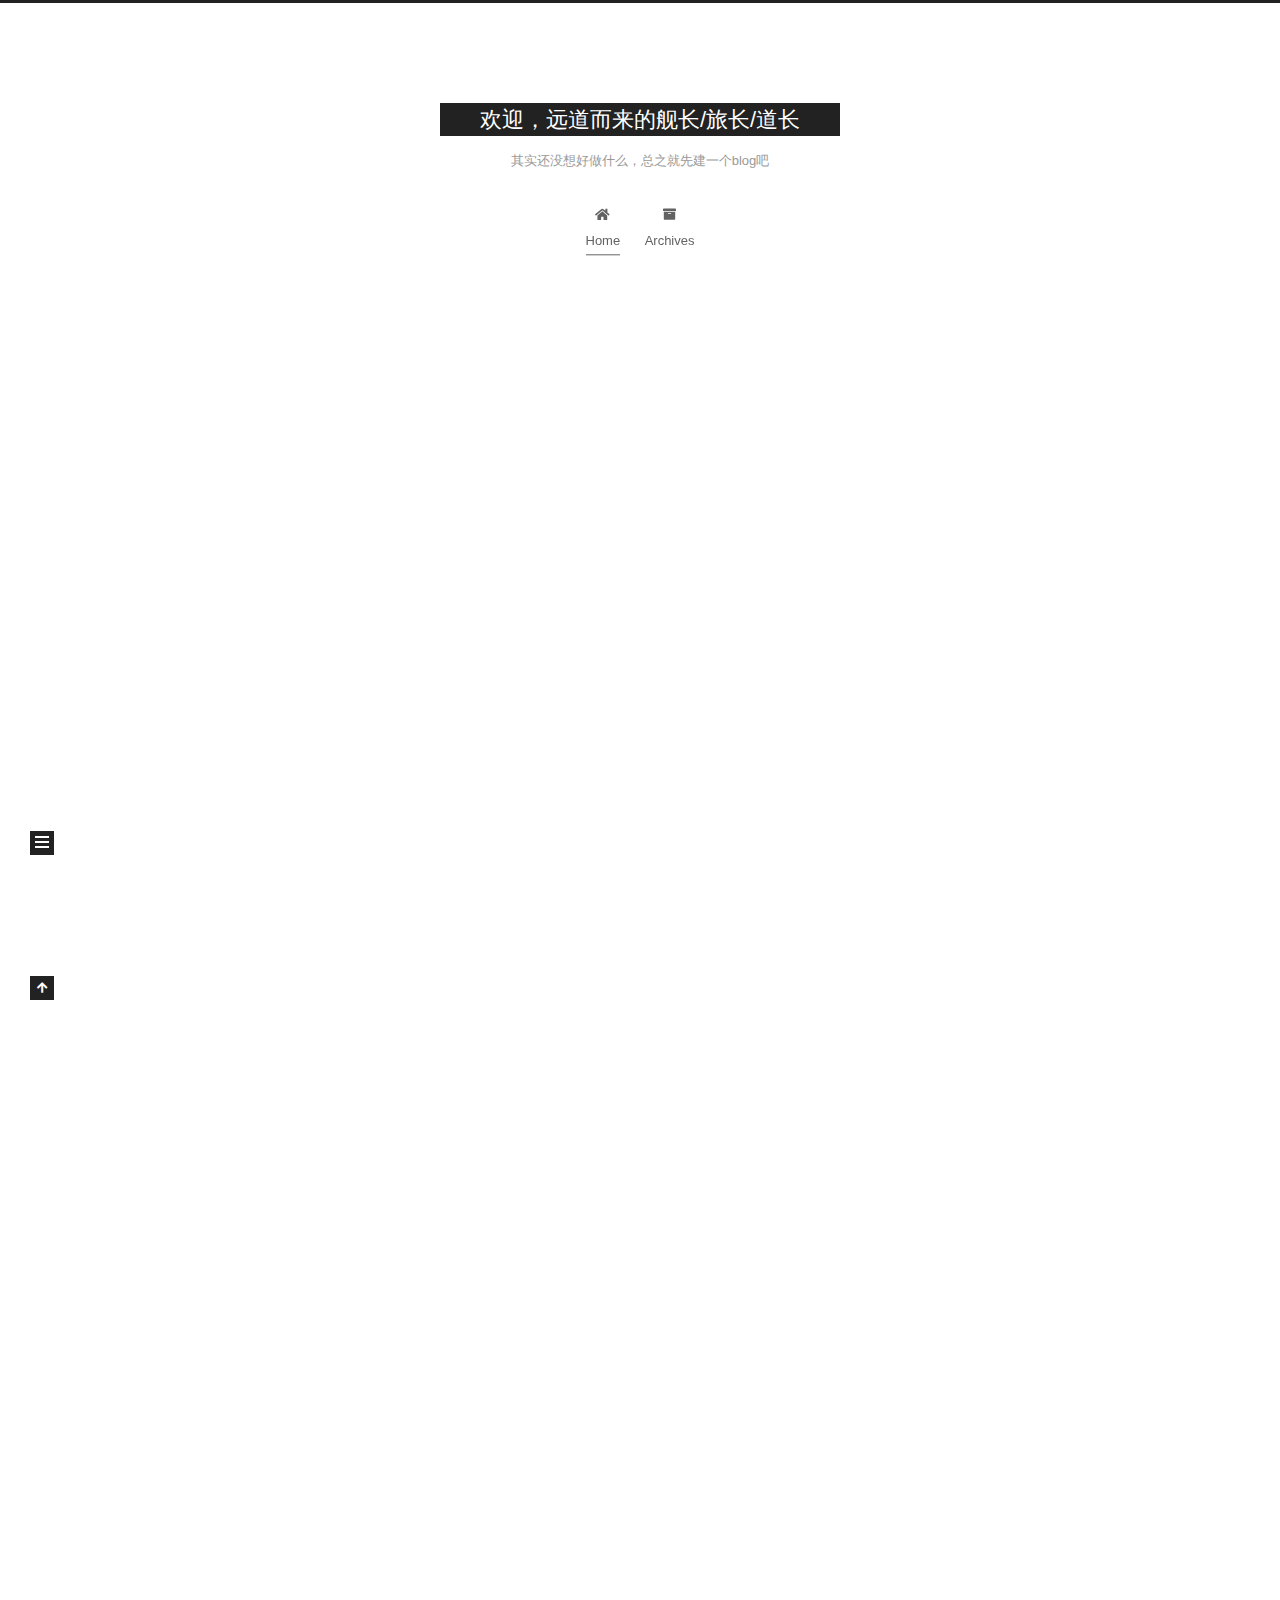
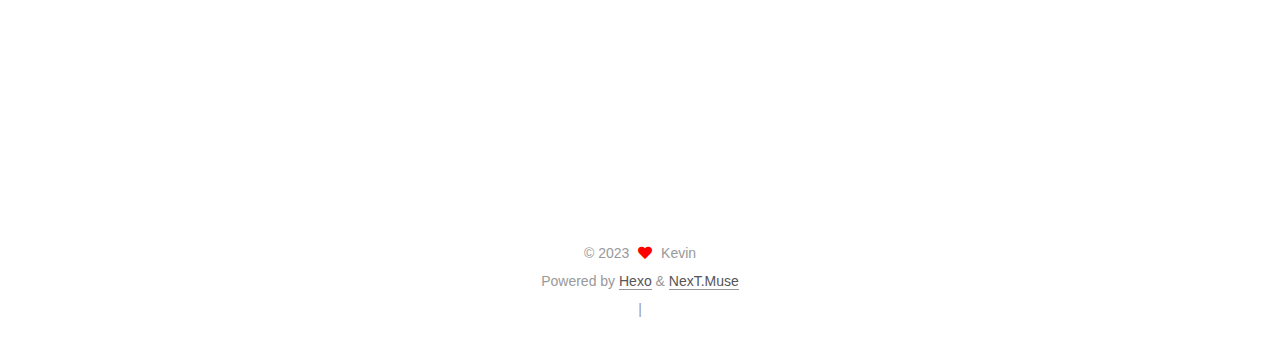
<file: index.html>
<!DOCTYPE html>
<html lang="en">
<head>
  <meta charset="UTF-8">
<meta name="viewport" content="width=device-width, initial-scale=1, maximum-scale=2">
<meta name="theme-color" content="#222">
<meta name="generator" content="Hexo 6.3.0">
  <link rel="apple-touch-icon" sizes="180x180" href="/images/apple-touch-icon-next.png">
  <link rel="icon" type="image/png" sizes="32x32" href="/images/favicon-32x32-next.png">
  <link rel="icon" type="image/png" sizes="16x16" href="/images/favicon-16x16-next.png">
  <link rel="mask-icon" href="/images/logo.svg" color="#222">

<link rel="stylesheet" href="/css/main.css">


<link rel="stylesheet" href="/lib/font-awesome/css/all.min.css">

<script id="hexo-configurations">
    var NexT = window.NexT || {};
    var CONFIG = {"hostname":"blog.oshinoko.cn","root":"/","scheme":"Muse","version":"7.8.0","exturl":false,"sidebar":{"position":"left","display":"post","padding":18,"offset":12,"onmobile":false},"copycode":{"enable":false,"show_result":false,"style":null},"back2top":{"enable":true,"sidebar":false,"scrollpercent":false},"bookmark":{"enable":false,"color":"#222","save":"auto"},"fancybox":false,"mediumzoom":false,"lazyload":false,"pangu":false,"comments":{"style":"tabs","active":null,"storage":true,"lazyload":false,"nav":null},"algolia":{"hits":{"per_page":10},"labels":{"input_placeholder":"Search for Posts","hits_empty":"We didn't find any results for the search: ${query}","hits_stats":"${hits} results found in ${time} ms"}},"localsearch":{"enable":false,"trigger":"auto","top_n_per_article":1,"unescape":false,"preload":false},"motion":{"enable":true,"async":false,"transition":{"post_block":"fadeIn","post_header":"slideDownIn","post_body":"slideDownIn","coll_header":"slideLeftIn","sidebar":"slideUpIn"}}};
  </script>

  <meta property="og:type" content="website">
<meta property="og:title" content="欢迎，远道而来的舰长&#x2F;旅长&#x2F;道长">
<meta property="og:url" content="https://blog.oshinoko.cn/index.html">
<meta property="og:site_name" content="欢迎，远道而来的舰长&#x2F;旅长&#x2F;道长">
<meta property="og:locale" content="en_US">
<meta property="article:author" content="Kevin">
<meta name="twitter:card" content="summary">

<link rel="canonical" href="https://blog.oshinoko.cn/">


<script id="page-configurations">
  // https://hexo.io/docs/variables.html
  CONFIG.page = {
    sidebar: "",
    isHome : true,
    isPost : false,
    lang   : 'en'
  };
</script>

  <title>欢迎，远道而来的舰长/旅长/道长</title>
  






  <noscript>
  <style>
  .use-motion .brand,
  .use-motion .menu-item,
  .sidebar-inner,
  .use-motion .post-block,
  .use-motion .pagination,
  .use-motion .comments,
  .use-motion .post-header,
  .use-motion .post-body,
  .use-motion .collection-header { opacity: initial; }

  .use-motion .site-title,
  .use-motion .site-subtitle {
    opacity: initial;
    top: initial;
  }

  .use-motion .logo-line-before i { left: initial; }
  .use-motion .logo-line-after i { right: initial; }
  </style>
</noscript>

</head>

<body itemscope itemtype="http://schema.org/WebPage">
  <div class="container use-motion">
    <div class="headband"></div>

    <header class="header" itemscope itemtype="http://schema.org/WPHeader">
      <div class="header-inner"><div class="site-brand-container">
  <div class="site-nav-toggle">
    <div class="toggle" aria-label="Toggle navigation bar">
      <span class="toggle-line toggle-line-first"></span>
      <span class="toggle-line toggle-line-middle"></span>
      <span class="toggle-line toggle-line-last"></span>
    </div>
  </div>

  <div class="site-meta">

    <a href="/" class="brand" rel="start">
      <span class="logo-line-before"><i></i></span>
      <h1 class="site-title">欢迎，远道而来的舰长/旅长/道长</h1>
      <span class="logo-line-after"><i></i></span>
    </a>
      <p class="site-subtitle" itemprop="description">其实还没想好做什么，总之就先建一个blog吧</p>
  </div>

  <div class="site-nav-right">
    <div class="toggle popup-trigger">
    </div>
  </div>
</div>




<nav class="site-nav">
  <ul id="menu" class="main-menu menu">
        <li class="menu-item menu-item-home">

    <a href="/" rel="section"><i class="fa fa-home fa-fw"></i>Home</a>

  </li>
        <li class="menu-item menu-item-archives">

    <a href="/archives/" rel="section"><i class="fa fa-archive fa-fw"></i>Archives</a>

  </li>
  </ul>
</nav>




</div>
    </header>

    
  <div class="back-to-top">
    <i class="fa fa-arrow-up"></i>
    <span>0%</span>
  </div>


    <main class="main">
      <div class="main-inner">
        <div class="content-wrap">
          

          <div class="content index posts-expand">
            
      
  
  
  <article itemscope itemtype="http://schema.org/Article" class="post-block" lang="en">
    <link itemprop="mainEntityOfPage" href="https://blog.oshinoko.cn/2023/07/27/test/">

    <span hidden itemprop="author" itemscope itemtype="http://schema.org/Person">
      <meta itemprop="image" content="/images/avatar.gif">
      <meta itemprop="name" content="Kevin">
      <meta itemprop="description" content="">
    </span>

    <span hidden itemprop="publisher" itemscope itemtype="http://schema.org/Organization">
      <meta itemprop="name" content="欢迎，远道而来的舰长/旅长/道长">
    </span>
      <header class="post-header">
        <h2 class="post-title" itemprop="name headline">
          
            <a href="/2023/07/27/test/" class="post-title-link" itemprop="url">test</a>
        </h2>

        <div class="post-meta">
            <span class="post-meta-item">
              <span class="post-meta-item-icon">
                <i class="far fa-calendar"></i>
              </span>
              <span class="post-meta-item-text">Posted on</span>
              

              <time title="Created: 2023-07-27 17:11:35 / Modified: 17:14:30" itemprop="dateCreated datePublished" datetime="2023-07-27T17:11:35+08:00">2023-07-27</time>
            </span>

          

        </div>
      </header>

    
    
    
    <div class="post-body" itemprop="articleBody">

      
          <h2 id="这是一篇测试"><a href="#这是一篇测试" class="headerlink" title="这是一篇测试"></a>这是一篇测试</h2><p>看下是否发布成功</p>

      
    </div>

    
    
    
      <footer class="post-footer">
        <div class="post-eof"></div>
      </footer>
  </article>
  
  
  

      
  
  
  <article itemscope itemtype="http://schema.org/Article" class="post-block" lang="en">
    <link itemprop="mainEntityOfPage" href="https://blog.oshinoko.cn/2023/07/26/hello-world/">

    <span hidden itemprop="author" itemscope itemtype="http://schema.org/Person">
      <meta itemprop="image" content="/images/avatar.gif">
      <meta itemprop="name" content="Kevin">
      <meta itemprop="description" content="">
    </span>

    <span hidden itemprop="publisher" itemscope itemtype="http://schema.org/Organization">
      <meta itemprop="name" content="欢迎，远道而来的舰长/旅长/道长">
    </span>
      <header class="post-header">
        <h2 class="post-title" itemprop="name headline">
          
            <a href="/2023/07/26/hello-world/" class="post-title-link" itemprop="url">Hello World</a>
        </h2>

        <div class="post-meta">
            <span class="post-meta-item">
              <span class="post-meta-item-icon">
                <i class="far fa-calendar"></i>
              </span>
              <span class="post-meta-item-text">Posted on</span>
              

              <time title="Created: 2023-07-26 09:27:40 / Modified: 09:17:18" itemprop="dateCreated datePublished" datetime="2023-07-26T09:27:40+08:00">2023-07-26</time>
            </span>

          

        </div>
      </header>

    
    
    
    <div class="post-body" itemprop="articleBody">

      
          <p>Welcome to <a target="_blank" rel="noopener" href="https://hexo.io/">Hexo</a>! This is your very first post. Check <a target="_blank" rel="noopener" href="https://hexo.io/docs/">documentation</a> for more info. If you get any problems when using Hexo, you can find the answer in <a target="_blank" rel="noopener" href="https://hexo.io/docs/troubleshooting.html">troubleshooting</a> or you can ask me on <a target="_blank" rel="noopener" href="https://github.com/hexojs/hexo/issues">GitHub</a>.</p>
<h2 id="Quick-Start"><a href="#Quick-Start" class="headerlink" title="Quick Start"></a>Quick Start</h2><h3 id="Create-a-new-post"><a href="#Create-a-new-post" class="headerlink" title="Create a new post"></a>Create a new post</h3><figure class="highlight bash"><table><tr><td class="gutter"><pre><span class="line">1</span><br></pre></td><td class="code"><pre><span class="line">$ hexo new <span class="string">&quot;My New Post&quot;</span></span><br></pre></td></tr></table></figure>

<p>More info: <a target="_blank" rel="noopener" href="https://hexo.io/docs/writing.html">Writing</a></p>
<h3 id="Run-server"><a href="#Run-server" class="headerlink" title="Run server"></a>Run server</h3><figure class="highlight bash"><table><tr><td class="gutter"><pre><span class="line">1</span><br></pre></td><td class="code"><pre><span class="line">$ hexo server</span><br></pre></td></tr></table></figure>

<p>More info: <a target="_blank" rel="noopener" href="https://hexo.io/docs/server.html">Server</a></p>
<h3 id="Generate-static-files"><a href="#Generate-static-files" class="headerlink" title="Generate static files"></a>Generate static files</h3><figure class="highlight bash"><table><tr><td class="gutter"><pre><span class="line">1</span><br></pre></td><td class="code"><pre><span class="line">$ hexo generate</span><br></pre></td></tr></table></figure>

<p>More info: <a target="_blank" rel="noopener" href="https://hexo.io/docs/generating.html">Generating</a></p>
<h3 id="Deploy-to-remote-sites"><a href="#Deploy-to-remote-sites" class="headerlink" title="Deploy to remote sites"></a>Deploy to remote sites</h3><figure class="highlight bash"><table><tr><td class="gutter"><pre><span class="line">1</span><br></pre></td><td class="code"><pre><span class="line">$ hexo deploy</span><br></pre></td></tr></table></figure>

<p>More info: <a target="_blank" rel="noopener" href="https://hexo.io/docs/one-command-deployment.html">Deployment</a></p>

      
    </div>

    
    
    
      <footer class="post-footer">
        <div class="post-eof"></div>
      </footer>
  </article>
  
  
  


  



          </div>
          

<script>
  window.addEventListener('tabs:register', () => {
    let { activeClass } = CONFIG.comments;
    if (CONFIG.comments.storage) {
      activeClass = localStorage.getItem('comments_active') || activeClass;
    }
    if (activeClass) {
      let activeTab = document.querySelector(`a[href="#comment-${activeClass}"]`);
      if (activeTab) {
        activeTab.click();
      }
    }
  });
  if (CONFIG.comments.storage) {
    window.addEventListener('tabs:click', event => {
      if (!event.target.matches('.tabs-comment .tab-content .tab-pane')) return;
      let commentClass = event.target.classList[1];
      localStorage.setItem('comments_active', commentClass);
    });
  }
</script>

        </div>
          
  
  <div class="toggle sidebar-toggle">
    <span class="toggle-line toggle-line-first"></span>
    <span class="toggle-line toggle-line-middle"></span>
    <span class="toggle-line toggle-line-last"></span>
  </div>

  <aside class="sidebar">
    <div class="sidebar-inner">

      <ul class="sidebar-nav motion-element">
        <li class="sidebar-nav-toc">
          Table of Contents
        </li>
        <li class="sidebar-nav-overview">
          Overview
        </li>
      </ul>

      <!--noindex-->
      <div class="post-toc-wrap sidebar-panel">
      </div>
      <!--/noindex-->

      <div class="site-overview-wrap sidebar-panel">
        <div class="site-author motion-element" itemprop="author" itemscope itemtype="http://schema.org/Person">
  <p class="site-author-name" itemprop="name">Kevin</p>
  <div class="site-description" itemprop="description"></div>
</div>
<div class="site-state-wrap motion-element">
  <nav class="site-state">
      <div class="site-state-item site-state-posts">
          <a href="/archives/">
        
          <span class="site-state-item-count">2</span>
          <span class="site-state-item-name">posts</span>
        </a>
      </div>
  </nav>
</div>



      </div>

    </div>
  </aside>
  <div id="sidebar-dimmer"></div>


      </div>
    </main>

    <footer class="footer">
      <div class="footer-inner">
        

        

<div class="copyright">
  
  &copy; 
  <span itemprop="copyrightYear">2023</span>
  <span class="with-love">
    <i class="fa fa-heart"></i>
  </span>
  <span class="author" itemprop="copyrightHolder">Kevin</span>
</div>
  <div class="powered-by">Powered by <a href="https://hexo.io/" class="theme-link" rel="noopener" target="_blank">Hexo</a> & <a href="https://muse.theme-next.org/" class="theme-link" rel="noopener" target="_blank">NexT.Muse</a>
  </div>

        
<div class="busuanzi-count">
  <script async src="https://busuanzi.ibruce.info/busuanzi/2.3/busuanzi.pure.mini.js"></script>
    <span class="post-meta-item" id="busuanzi_container_site_uv" style="display: none;">
      <span class="post-meta-item-icon">
        <i class="fa fa-user"></i>
      </span>
      <span class="site-uv" title="Total Visitors">
        <span id="busuanzi_value_site_uv"></span>
      </span>
    </span>
    <span class="post-meta-divider">|</span>
    <span class="post-meta-item" id="busuanzi_container_site_pv" style="display: none;">
      <span class="post-meta-item-icon">
        <i class="fa fa-eye"></i>
      </span>
      <span class="site-pv" title="Total Views">
        <span id="busuanzi_value_site_pv"></span>
      </span>
    </span>
</div>








      </div>
    </footer>
  </div>

  
  <script src="/lib/anime.min.js"></script>
  <script src="/lib/velocity/velocity.min.js"></script>
  <script src="/lib/velocity/velocity.ui.min.js"></script>

<script src="/js/utils.js"></script>

<script src="/js/motion.js"></script>


<script src="/js/schemes/muse.js"></script>


<script src="/js/next-boot.js"></script>




  















  

  


</body>
</html>
</file>
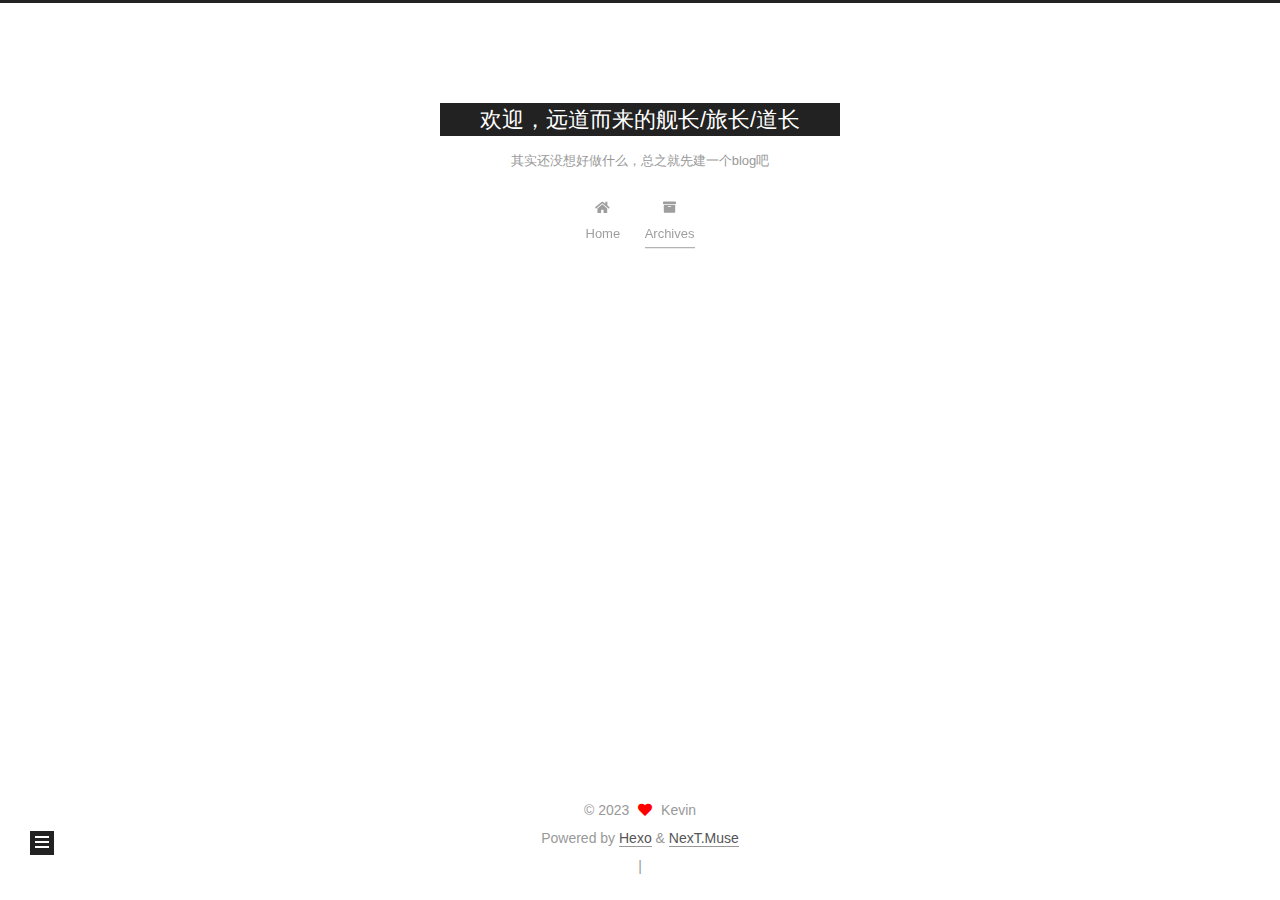
<file: archives/index.html>
<!DOCTYPE html>
<html lang="en">
<head>
  <meta charset="UTF-8">
<meta name="viewport" content="width=device-width, initial-scale=1, maximum-scale=2">
<meta name="theme-color" content="#222">
<meta name="generator" content="Hexo 6.3.0">
  <link rel="apple-touch-icon" sizes="180x180" href="/images/apple-touch-icon-next.png">
  <link rel="icon" type="image/png" sizes="32x32" href="/images/favicon-32x32-next.png">
  <link rel="icon" type="image/png" sizes="16x16" href="/images/favicon-16x16-next.png">
  <link rel="mask-icon" href="/images/logo.svg" color="#222">

<link rel="stylesheet" href="/css/main.css">


<link rel="stylesheet" href="/lib/font-awesome/css/all.min.css">

<script id="hexo-configurations">
    var NexT = window.NexT || {};
    var CONFIG = {"hostname":"blog.oshinoko.cn","root":"/","scheme":"Muse","version":"7.8.0","exturl":false,"sidebar":{"position":"left","display":"post","padding":18,"offset":12,"onmobile":false},"copycode":{"enable":false,"show_result":false,"style":null},"back2top":{"enable":true,"sidebar":false,"scrollpercent":false},"bookmark":{"enable":false,"color":"#222","save":"auto"},"fancybox":false,"mediumzoom":false,"lazyload":false,"pangu":false,"comments":{"style":"tabs","active":null,"storage":true,"lazyload":false,"nav":null},"algolia":{"hits":{"per_page":10},"labels":{"input_placeholder":"Search for Posts","hits_empty":"We didn't find any results for the search: ${query}","hits_stats":"${hits} results found in ${time} ms"}},"localsearch":{"enable":false,"trigger":"auto","top_n_per_article":1,"unescape":false,"preload":false},"motion":{"enable":true,"async":false,"transition":{"post_block":"fadeIn","post_header":"slideDownIn","post_body":"slideDownIn","coll_header":"slideLeftIn","sidebar":"slideUpIn"}}};
  </script>

  <meta property="og:type" content="website">
<meta property="og:title" content="欢迎，远道而来的舰长&#x2F;旅长&#x2F;道长">
<meta property="og:url" content="https://blog.oshinoko.cn/archives/index.html">
<meta property="og:site_name" content="欢迎，远道而来的舰长&#x2F;旅长&#x2F;道长">
<meta property="og:locale" content="en_US">
<meta property="article:author" content="Kevin">
<meta name="twitter:card" content="summary">

<link rel="canonical" href="https://blog.oshinoko.cn/archives/">


<script id="page-configurations">
  // https://hexo.io/docs/variables.html
  CONFIG.page = {
    sidebar: "",
    isHome : false,
    isPost : false,
    lang   : 'en'
  };
</script>

  <title>Archive | 欢迎，远道而来的舰长/旅长/道长</title>
  






  <noscript>
  <style>
  .use-motion .brand,
  .use-motion .menu-item,
  .sidebar-inner,
  .use-motion .post-block,
  .use-motion .pagination,
  .use-motion .comments,
  .use-motion .post-header,
  .use-motion .post-body,
  .use-motion .collection-header { opacity: initial; }

  .use-motion .site-title,
  .use-motion .site-subtitle {
    opacity: initial;
    top: initial;
  }

  .use-motion .logo-line-before i { left: initial; }
  .use-motion .logo-line-after i { right: initial; }
  </style>
</noscript>

</head>

<body itemscope itemtype="http://schema.org/WebPage">
  <div class="container use-motion">
    <div class="headband"></div>

    <header class="header" itemscope itemtype="http://schema.org/WPHeader">
      <div class="header-inner"><div class="site-brand-container">
  <div class="site-nav-toggle">
    <div class="toggle" aria-label="Toggle navigation bar">
      <span class="toggle-line toggle-line-first"></span>
      <span class="toggle-line toggle-line-middle"></span>
      <span class="toggle-line toggle-line-last"></span>
    </div>
  </div>

  <div class="site-meta">

    <a href="/" class="brand" rel="start">
      <span class="logo-line-before"><i></i></span>
      <h1 class="site-title">欢迎，远道而来的舰长/旅长/道长</h1>
      <span class="logo-line-after"><i></i></span>
    </a>
      <p class="site-subtitle" itemprop="description">其实还没想好做什么，总之就先建一个blog吧</p>
  </div>

  <div class="site-nav-right">
    <div class="toggle popup-trigger">
    </div>
  </div>
</div>




<nav class="site-nav">
  <ul id="menu" class="main-menu menu">
        <li class="menu-item menu-item-home">

    <a href="/" rel="section"><i class="fa fa-home fa-fw"></i>Home</a>

  </li>
        <li class="menu-item menu-item-archives">

    <a href="/archives/" rel="section"><i class="fa fa-archive fa-fw"></i>Archives</a>

  </li>
  </ul>
</nav>




</div>
    </header>

    
  <div class="back-to-top">
    <i class="fa fa-arrow-up"></i>
    <span>0%</span>
  </div>


    <main class="main">
      <div class="main-inner">
        <div class="content-wrap">
          

          <div class="content archive">
            

  
  
  
  <div class="post-block">
    <div class="posts-collapse">
      <div class="collection-title">
        <span class="collection-header">Um..! 2 posts in total. Keep on posting.</span>
      </div>

      
    <div class="collection-year">
      <span class="collection-header">2023</span>
    </div>

  <article itemscope itemtype="http://schema.org/Article">
    <header class="post-header">

      <div class="post-meta">
        <time itemprop="dateCreated"
              datetime="2023-07-27T17:11:35+08:00"
              content="2023-07-27">
          07-27
        </time>
      </div>

      <div class="post-title">
          <a class="post-title-link" href="/2023/07/27/test/" itemprop="url">
            <span itemprop="name">test</span>
          </a>
      </div>

    </header>
  </article>

  <article itemscope itemtype="http://schema.org/Article">
    <header class="post-header">

      <div class="post-meta">
        <time itemprop="dateCreated"
              datetime="2023-07-26T09:27:40+08:00"
              content="2023-07-26">
          07-26
        </time>
      </div>

      <div class="post-title">
          <a class="post-title-link" href="/2023/07/26/hello-world/" itemprop="url">
            <span itemprop="name">Hello World</span>
          </a>
      </div>

    </header>
  </article>


    </div>
  </div>
  
  
  

  



          </div>
          

<script>
  window.addEventListener('tabs:register', () => {
    let { activeClass } = CONFIG.comments;
    if (CONFIG.comments.storage) {
      activeClass = localStorage.getItem('comments_active') || activeClass;
    }
    if (activeClass) {
      let activeTab = document.querySelector(`a[href="#comment-${activeClass}"]`);
      if (activeTab) {
        activeTab.click();
      }
    }
  });
  if (CONFIG.comments.storage) {
    window.addEventListener('tabs:click', event => {
      if (!event.target.matches('.tabs-comment .tab-content .tab-pane')) return;
      let commentClass = event.target.classList[1];
      localStorage.setItem('comments_active', commentClass);
    });
  }
</script>

        </div>
          
  
  <div class="toggle sidebar-toggle">
    <span class="toggle-line toggle-line-first"></span>
    <span class="toggle-line toggle-line-middle"></span>
    <span class="toggle-line toggle-line-last"></span>
  </div>

  <aside class="sidebar">
    <div class="sidebar-inner">

      <ul class="sidebar-nav motion-element">
        <li class="sidebar-nav-toc">
          Table of Contents
        </li>
        <li class="sidebar-nav-overview">
          Overview
        </li>
      </ul>

      <!--noindex-->
      <div class="post-toc-wrap sidebar-panel">
      </div>
      <!--/noindex-->

      <div class="site-overview-wrap sidebar-panel">
        <div class="site-author motion-element" itemprop="author" itemscope itemtype="http://schema.org/Person">
  <p class="site-author-name" itemprop="name">Kevin</p>
  <div class="site-description" itemprop="description"></div>
</div>
<div class="site-state-wrap motion-element">
  <nav class="site-state">
      <div class="site-state-item site-state-posts">
          <a href="/archives/">
        
          <span class="site-state-item-count">2</span>
          <span class="site-state-item-name">posts</span>
        </a>
      </div>
  </nav>
</div>



      </div>

    </div>
  </aside>
  <div id="sidebar-dimmer"></div>


      </div>
    </main>

    <footer class="footer">
      <div class="footer-inner">
        

        

<div class="copyright">
  
  &copy; 
  <span itemprop="copyrightYear">2023</span>
  <span class="with-love">
    <i class="fa fa-heart"></i>
  </span>
  <span class="author" itemprop="copyrightHolder">Kevin</span>
</div>
  <div class="powered-by">Powered by <a href="https://hexo.io/" class="theme-link" rel="noopener" target="_blank">Hexo</a> & <a href="https://muse.theme-next.org/" class="theme-link" rel="noopener" target="_blank">NexT.Muse</a>
  </div>

        
<div class="busuanzi-count">
  <script async src="https://busuanzi.ibruce.info/busuanzi/2.3/busuanzi.pure.mini.js"></script>
    <span class="post-meta-item" id="busuanzi_container_site_uv" style="display: none;">
      <span class="post-meta-item-icon">
        <i class="fa fa-user"></i>
      </span>
      <span class="site-uv" title="Total Visitors">
        <span id="busuanzi_value_site_uv"></span>
      </span>
    </span>
    <span class="post-meta-divider">|</span>
    <span class="post-meta-item" id="busuanzi_container_site_pv" style="display: none;">
      <span class="post-meta-item-icon">
        <i class="fa fa-eye"></i>
      </span>
      <span class="site-pv" title="Total Views">
        <span id="busuanzi_value_site_pv"></span>
      </span>
    </span>
</div>








      </div>
    </footer>
  </div>

  
  <script src="/lib/anime.min.js"></script>
  <script src="/lib/velocity/velocity.min.js"></script>
  <script src="/lib/velocity/velocity.ui.min.js"></script>

<script src="/js/utils.js"></script>

<script src="/js/motion.js"></script>


<script src="/js/schemes/muse.js"></script>


<script src="/js/next-boot.js"></script>




  















  

  


</body>
</html>
</file>
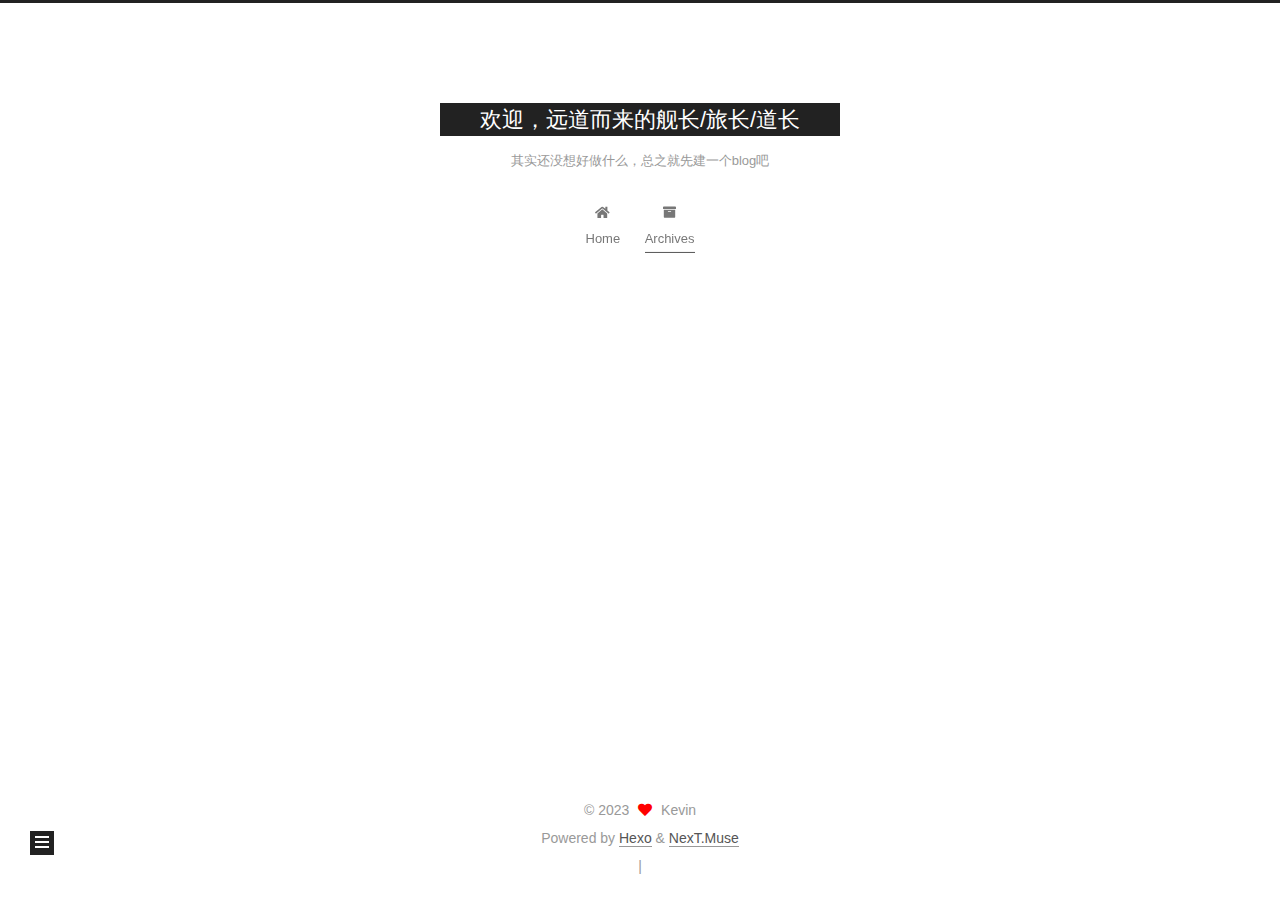
<file: archives/2023/index.html>
<!DOCTYPE html>
<html lang="en">
<head>
  <meta charset="UTF-8">
<meta name="viewport" content="width=device-width, initial-scale=1, maximum-scale=2">
<meta name="theme-color" content="#222">
<meta name="generator" content="Hexo 6.3.0">
  <link rel="apple-touch-icon" sizes="180x180" href="/images/apple-touch-icon-next.png">
  <link rel="icon" type="image/png" sizes="32x32" href="/images/favicon-32x32-next.png">
  <link rel="icon" type="image/png" sizes="16x16" href="/images/favicon-16x16-next.png">
  <link rel="mask-icon" href="/images/logo.svg" color="#222">

<link rel="stylesheet" href="/css/main.css">


<link rel="stylesheet" href="/lib/font-awesome/css/all.min.css">

<script id="hexo-configurations">
    var NexT = window.NexT || {};
    var CONFIG = {"hostname":"blog.oshinoko.cn","root":"/","scheme":"Muse","version":"7.8.0","exturl":false,"sidebar":{"position":"left","display":"post","padding":18,"offset":12,"onmobile":false},"copycode":{"enable":false,"show_result":false,"style":null},"back2top":{"enable":true,"sidebar":false,"scrollpercent":false},"bookmark":{"enable":false,"color":"#222","save":"auto"},"fancybox":false,"mediumzoom":false,"lazyload":false,"pangu":false,"comments":{"style":"tabs","active":null,"storage":true,"lazyload":false,"nav":null},"algolia":{"hits":{"per_page":10},"labels":{"input_placeholder":"Search for Posts","hits_empty":"We didn't find any results for the search: ${query}","hits_stats":"${hits} results found in ${time} ms"}},"localsearch":{"enable":false,"trigger":"auto","top_n_per_article":1,"unescape":false,"preload":false},"motion":{"enable":true,"async":false,"transition":{"post_block":"fadeIn","post_header":"slideDownIn","post_body":"slideDownIn","coll_header":"slideLeftIn","sidebar":"slideUpIn"}}};
  </script>

  <meta property="og:type" content="website">
<meta property="og:title" content="欢迎，远道而来的舰长&#x2F;旅长&#x2F;道长">
<meta property="og:url" content="https://blog.oshinoko.cn/archives/2023/index.html">
<meta property="og:site_name" content="欢迎，远道而来的舰长&#x2F;旅长&#x2F;道长">
<meta property="og:locale" content="en_US">
<meta property="article:author" content="Kevin">
<meta name="twitter:card" content="summary">

<link rel="canonical" href="https://blog.oshinoko.cn/archives/2023/">


<script id="page-configurations">
  // https://hexo.io/docs/variables.html
  CONFIG.page = {
    sidebar: "",
    isHome : false,
    isPost : false,
    lang   : 'en'
  };
</script>

  <title>Archive | 欢迎，远道而来的舰长/旅长/道长</title>
  






  <noscript>
  <style>
  .use-motion .brand,
  .use-motion .menu-item,
  .sidebar-inner,
  .use-motion .post-block,
  .use-motion .pagination,
  .use-motion .comments,
  .use-motion .post-header,
  .use-motion .post-body,
  .use-motion .collection-header { opacity: initial; }

  .use-motion .site-title,
  .use-motion .site-subtitle {
    opacity: initial;
    top: initial;
  }

  .use-motion .logo-line-before i { left: initial; }
  .use-motion .logo-line-after i { right: initial; }
  </style>
</noscript>

</head>

<body itemscope itemtype="http://schema.org/WebPage">
  <div class="container use-motion">
    <div class="headband"></div>

    <header class="header" itemscope itemtype="http://schema.org/WPHeader">
      <div class="header-inner"><div class="site-brand-container">
  <div class="site-nav-toggle">
    <div class="toggle" aria-label="Toggle navigation bar">
      <span class="toggle-line toggle-line-first"></span>
      <span class="toggle-line toggle-line-middle"></span>
      <span class="toggle-line toggle-line-last"></span>
    </div>
  </div>

  <div class="site-meta">

    <a href="/" class="brand" rel="start">
      <span class="logo-line-before"><i></i></span>
      <h1 class="site-title">欢迎，远道而来的舰长/旅长/道长</h1>
      <span class="logo-line-after"><i></i></span>
    </a>
      <p class="site-subtitle" itemprop="description">其实还没想好做什么，总之就先建一个blog吧</p>
  </div>

  <div class="site-nav-right">
    <div class="toggle popup-trigger">
    </div>
  </div>
</div>




<nav class="site-nav">
  <ul id="menu" class="main-menu menu">
        <li class="menu-item menu-item-home">

    <a href="/" rel="section"><i class="fa fa-home fa-fw"></i>Home</a>

  </li>
        <li class="menu-item menu-item-archives">

    <a href="/archives/" rel="section"><i class="fa fa-archive fa-fw"></i>Archives</a>

  </li>
  </ul>
</nav>




</div>
    </header>

    
  <div class="back-to-top">
    <i class="fa fa-arrow-up"></i>
    <span>0%</span>
  </div>


    <main class="main">
      <div class="main-inner">
        <div class="content-wrap">
          

          <div class="content archive">
            

  
  
  
  <div class="post-block">
    <div class="posts-collapse">
      <div class="collection-title">
        <span class="collection-header">Um..! 2 posts in total. Keep on posting.</span>
      </div>

      
    <div class="collection-year">
      <span class="collection-header">2023</span>
    </div>

  <article itemscope itemtype="http://schema.org/Article">
    <header class="post-header">

      <div class="post-meta">
        <time itemprop="dateCreated"
              datetime="2023-07-27T17:11:35+08:00"
              content="2023-07-27">
          07-27
        </time>
      </div>

      <div class="post-title">
          <a class="post-title-link" href="/2023/07/27/test/" itemprop="url">
            <span itemprop="name">test</span>
          </a>
      </div>

    </header>
  </article>

  <article itemscope itemtype="http://schema.org/Article">
    <header class="post-header">

      <div class="post-meta">
        <time itemprop="dateCreated"
              datetime="2023-07-26T09:27:40+08:00"
              content="2023-07-26">
          07-26
        </time>
      </div>

      <div class="post-title">
          <a class="post-title-link" href="/2023/07/26/hello-world/" itemprop="url">
            <span itemprop="name">Hello World</span>
          </a>
      </div>

    </header>
  </article>


    </div>
  </div>
  
  
  

  



          </div>
          

<script>
  window.addEventListener('tabs:register', () => {
    let { activeClass } = CONFIG.comments;
    if (CONFIG.comments.storage) {
      activeClass = localStorage.getItem('comments_active') || activeClass;
    }
    if (activeClass) {
      let activeTab = document.querySelector(`a[href="#comment-${activeClass}"]`);
      if (activeTab) {
        activeTab.click();
      }
    }
  });
  if (CONFIG.comments.storage) {
    window.addEventListener('tabs:click', event => {
      if (!event.target.matches('.tabs-comment .tab-content .tab-pane')) return;
      let commentClass = event.target.classList[1];
      localStorage.setItem('comments_active', commentClass);
    });
  }
</script>

        </div>
          
  
  <div class="toggle sidebar-toggle">
    <span class="toggle-line toggle-line-first"></span>
    <span class="toggle-line toggle-line-middle"></span>
    <span class="toggle-line toggle-line-last"></span>
  </div>

  <aside class="sidebar">
    <div class="sidebar-inner">

      <ul class="sidebar-nav motion-element">
        <li class="sidebar-nav-toc">
          Table of Contents
        </li>
        <li class="sidebar-nav-overview">
          Overview
        </li>
      </ul>

      <!--noindex-->
      <div class="post-toc-wrap sidebar-panel">
      </div>
      <!--/noindex-->

      <div class="site-overview-wrap sidebar-panel">
        <div class="site-author motion-element" itemprop="author" itemscope itemtype="http://schema.org/Person">
  <p class="site-author-name" itemprop="name">Kevin</p>
  <div class="site-description" itemprop="description"></div>
</div>
<div class="site-state-wrap motion-element">
  <nav class="site-state">
      <div class="site-state-item site-state-posts">
          <a href="/archives/">
        
          <span class="site-state-item-count">2</span>
          <span class="site-state-item-name">posts</span>
        </a>
      </div>
  </nav>
</div>



      </div>

    </div>
  </aside>
  <div id="sidebar-dimmer"></div>


      </div>
    </main>

    <footer class="footer">
      <div class="footer-inner">
        

        

<div class="copyright">
  
  &copy; 
  <span itemprop="copyrightYear">2023</span>
  <span class="with-love">
    <i class="fa fa-heart"></i>
  </span>
  <span class="author" itemprop="copyrightHolder">Kevin</span>
</div>
  <div class="powered-by">Powered by <a href="https://hexo.io/" class="theme-link" rel="noopener" target="_blank">Hexo</a> & <a href="https://muse.theme-next.org/" class="theme-link" rel="noopener" target="_blank">NexT.Muse</a>
  </div>

        
<div class="busuanzi-count">
  <script async src="https://busuanzi.ibruce.info/busuanzi/2.3/busuanzi.pure.mini.js"></script>
    <span class="post-meta-item" id="busuanzi_container_site_uv" style="display: none;">
      <span class="post-meta-item-icon">
        <i class="fa fa-user"></i>
      </span>
      <span class="site-uv" title="Total Visitors">
        <span id="busuanzi_value_site_uv"></span>
      </span>
    </span>
    <span class="post-meta-divider">|</span>
    <span class="post-meta-item" id="busuanzi_container_site_pv" style="display: none;">
      <span class="post-meta-item-icon">
        <i class="fa fa-eye"></i>
      </span>
      <span class="site-pv" title="Total Views">
        <span id="busuanzi_value_site_pv"></span>
      </span>
    </span>
</div>








      </div>
    </footer>
  </div>

  
  <script src="/lib/anime.min.js"></script>
  <script src="/lib/velocity/velocity.min.js"></script>
  <script src="/lib/velocity/velocity.ui.min.js"></script>

<script src="/js/utils.js"></script>

<script src="/js/motion.js"></script>


<script src="/js/schemes/muse.js"></script>


<script src="/js/next-boot.js"></script>




  















  

  


</body>
</html>
</file>
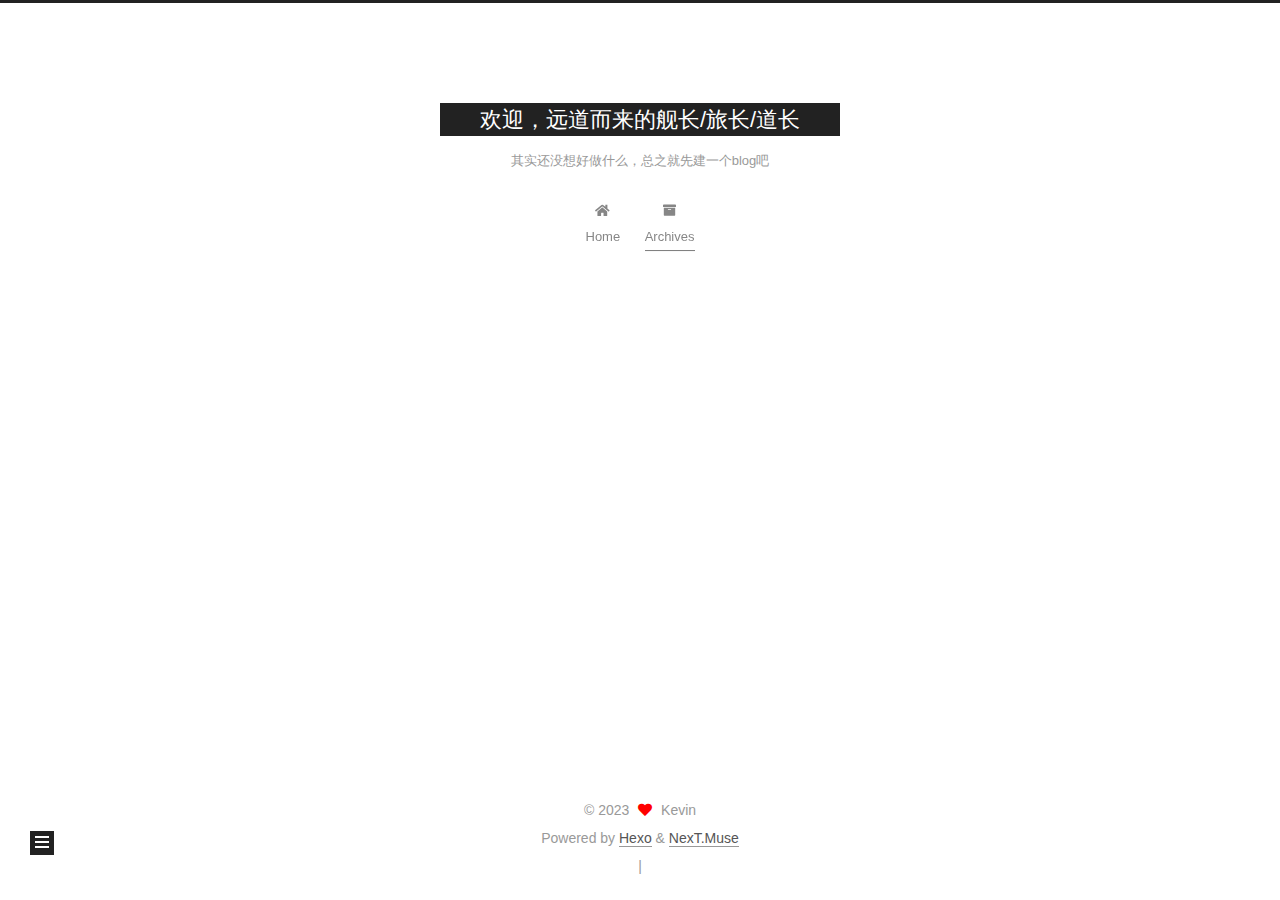
<file: archives/2023/07/index.html>
<!DOCTYPE html>
<html lang="en">
<head>
  <meta charset="UTF-8">
<meta name="viewport" content="width=device-width, initial-scale=1, maximum-scale=2">
<meta name="theme-color" content="#222">
<meta name="generator" content="Hexo 6.3.0">
  <link rel="apple-touch-icon" sizes="180x180" href="/images/apple-touch-icon-next.png">
  <link rel="icon" type="image/png" sizes="32x32" href="/images/favicon-32x32-next.png">
  <link rel="icon" type="image/png" sizes="16x16" href="/images/favicon-16x16-next.png">
  <link rel="mask-icon" href="/images/logo.svg" color="#222">

<link rel="stylesheet" href="/css/main.css">


<link rel="stylesheet" href="/lib/font-awesome/css/all.min.css">

<script id="hexo-configurations">
    var NexT = window.NexT || {};
    var CONFIG = {"hostname":"blog.oshinoko.cn","root":"/","scheme":"Muse","version":"7.8.0","exturl":false,"sidebar":{"position":"left","display":"post","padding":18,"offset":12,"onmobile":false},"copycode":{"enable":false,"show_result":false,"style":null},"back2top":{"enable":true,"sidebar":false,"scrollpercent":false},"bookmark":{"enable":false,"color":"#222","save":"auto"},"fancybox":false,"mediumzoom":false,"lazyload":false,"pangu":false,"comments":{"style":"tabs","active":null,"storage":true,"lazyload":false,"nav":null},"algolia":{"hits":{"per_page":10},"labels":{"input_placeholder":"Search for Posts","hits_empty":"We didn't find any results for the search: ${query}","hits_stats":"${hits} results found in ${time} ms"}},"localsearch":{"enable":false,"trigger":"auto","top_n_per_article":1,"unescape":false,"preload":false},"motion":{"enable":true,"async":false,"transition":{"post_block":"fadeIn","post_header":"slideDownIn","post_body":"slideDownIn","coll_header":"slideLeftIn","sidebar":"slideUpIn"}}};
  </script>

  <meta property="og:type" content="website">
<meta property="og:title" content="欢迎，远道而来的舰长&#x2F;旅长&#x2F;道长">
<meta property="og:url" content="https://blog.oshinoko.cn/archives/2023/07/index.html">
<meta property="og:site_name" content="欢迎，远道而来的舰长&#x2F;旅长&#x2F;道长">
<meta property="og:locale" content="en_US">
<meta property="article:author" content="Kevin">
<meta name="twitter:card" content="summary">

<link rel="canonical" href="https://blog.oshinoko.cn/archives/2023/07/">


<script id="page-configurations">
  // https://hexo.io/docs/variables.html
  CONFIG.page = {
    sidebar: "",
    isHome : false,
    isPost : false,
    lang   : 'en'
  };
</script>

  <title>Archive | 欢迎，远道而来的舰长/旅长/道长</title>
  






  <noscript>
  <style>
  .use-motion .brand,
  .use-motion .menu-item,
  .sidebar-inner,
  .use-motion .post-block,
  .use-motion .pagination,
  .use-motion .comments,
  .use-motion .post-header,
  .use-motion .post-body,
  .use-motion .collection-header { opacity: initial; }

  .use-motion .site-title,
  .use-motion .site-subtitle {
    opacity: initial;
    top: initial;
  }

  .use-motion .logo-line-before i { left: initial; }
  .use-motion .logo-line-after i { right: initial; }
  </style>
</noscript>

</head>

<body itemscope itemtype="http://schema.org/WebPage">
  <div class="container use-motion">
    <div class="headband"></div>

    <header class="header" itemscope itemtype="http://schema.org/WPHeader">
      <div class="header-inner"><div class="site-brand-container">
  <div class="site-nav-toggle">
    <div class="toggle" aria-label="Toggle navigation bar">
      <span class="toggle-line toggle-line-first"></span>
      <span class="toggle-line toggle-line-middle"></span>
      <span class="toggle-line toggle-line-last"></span>
    </div>
  </div>

  <div class="site-meta">

    <a href="/" class="brand" rel="start">
      <span class="logo-line-before"><i></i></span>
      <h1 class="site-title">欢迎，远道而来的舰长/旅长/道长</h1>
      <span class="logo-line-after"><i></i></span>
    </a>
      <p class="site-subtitle" itemprop="description">其实还没想好做什么，总之就先建一个blog吧</p>
  </div>

  <div class="site-nav-right">
    <div class="toggle popup-trigger">
    </div>
  </div>
</div>




<nav class="site-nav">
  <ul id="menu" class="main-menu menu">
        <li class="menu-item menu-item-home">

    <a href="/" rel="section"><i class="fa fa-home fa-fw"></i>Home</a>

  </li>
        <li class="menu-item menu-item-archives">

    <a href="/archives/" rel="section"><i class="fa fa-archive fa-fw"></i>Archives</a>

  </li>
  </ul>
</nav>




</div>
    </header>

    
  <div class="back-to-top">
    <i class="fa fa-arrow-up"></i>
    <span>0%</span>
  </div>


    <main class="main">
      <div class="main-inner">
        <div class="content-wrap">
          

          <div class="content archive">
            

  
  
  
  <div class="post-block">
    <div class="posts-collapse">
      <div class="collection-title">
        <span class="collection-header">Um..! 2 posts in total. Keep on posting.</span>
      </div>

      
    <div class="collection-year">
      <span class="collection-header">2023</span>
    </div>

  <article itemscope itemtype="http://schema.org/Article">
    <header class="post-header">

      <div class="post-meta">
        <time itemprop="dateCreated"
              datetime="2023-07-27T17:11:35+08:00"
              content="2023-07-27">
          07-27
        </time>
      </div>

      <div class="post-title">
          <a class="post-title-link" href="/2023/07/27/test/" itemprop="url">
            <span itemprop="name">test</span>
          </a>
      </div>

    </header>
  </article>

  <article itemscope itemtype="http://schema.org/Article">
    <header class="post-header">

      <div class="post-meta">
        <time itemprop="dateCreated"
              datetime="2023-07-26T09:27:40+08:00"
              content="2023-07-26">
          07-26
        </time>
      </div>

      <div class="post-title">
          <a class="post-title-link" href="/2023/07/26/hello-world/" itemprop="url">
            <span itemprop="name">Hello World</span>
          </a>
      </div>

    </header>
  </article>


    </div>
  </div>
  
  
  

  



          </div>
          

<script>
  window.addEventListener('tabs:register', () => {
    let { activeClass } = CONFIG.comments;
    if (CONFIG.comments.storage) {
      activeClass = localStorage.getItem('comments_active') || activeClass;
    }
    if (activeClass) {
      let activeTab = document.querySelector(`a[href="#comment-${activeClass}"]`);
      if (activeTab) {
        activeTab.click();
      }
    }
  });
  if (CONFIG.comments.storage) {
    window.addEventListener('tabs:click', event => {
      if (!event.target.matches('.tabs-comment .tab-content .tab-pane')) return;
      let commentClass = event.target.classList[1];
      localStorage.setItem('comments_active', commentClass);
    });
  }
</script>

        </div>
          
  
  <div class="toggle sidebar-toggle">
    <span class="toggle-line toggle-line-first"></span>
    <span class="toggle-line toggle-line-middle"></span>
    <span class="toggle-line toggle-line-last"></span>
  </div>

  <aside class="sidebar">
    <div class="sidebar-inner">

      <ul class="sidebar-nav motion-element">
        <li class="sidebar-nav-toc">
          Table of Contents
        </li>
        <li class="sidebar-nav-overview">
          Overview
        </li>
      </ul>

      <!--noindex-->
      <div class="post-toc-wrap sidebar-panel">
      </div>
      <!--/noindex-->

      <div class="site-overview-wrap sidebar-panel">
        <div class="site-author motion-element" itemprop="author" itemscope itemtype="http://schema.org/Person">
  <p class="site-author-name" itemprop="name">Kevin</p>
  <div class="site-description" itemprop="description"></div>
</div>
<div class="site-state-wrap motion-element">
  <nav class="site-state">
      <div class="site-state-item site-state-posts">
          <a href="/archives/">
        
          <span class="site-state-item-count">2</span>
          <span class="site-state-item-name">posts</span>
        </a>
      </div>
  </nav>
</div>



      </div>

    </div>
  </aside>
  <div id="sidebar-dimmer"></div>


      </div>
    </main>

    <footer class="footer">
      <div class="footer-inner">
        

        

<div class="copyright">
  
  &copy; 
  <span itemprop="copyrightYear">2023</span>
  <span class="with-love">
    <i class="fa fa-heart"></i>
  </span>
  <span class="author" itemprop="copyrightHolder">Kevin</span>
</div>
  <div class="powered-by">Powered by <a href="https://hexo.io/" class="theme-link" rel="noopener" target="_blank">Hexo</a> & <a href="https://muse.theme-next.org/" class="theme-link" rel="noopener" target="_blank">NexT.Muse</a>
  </div>

        
<div class="busuanzi-count">
  <script async src="https://busuanzi.ibruce.info/busuanzi/2.3/busuanzi.pure.mini.js"></script>
    <span class="post-meta-item" id="busuanzi_container_site_uv" style="display: none;">
      <span class="post-meta-item-icon">
        <i class="fa fa-user"></i>
      </span>
      <span class="site-uv" title="Total Visitors">
        <span id="busuanzi_value_site_uv"></span>
      </span>
    </span>
    <span class="post-meta-divider">|</span>
    <span class="post-meta-item" id="busuanzi_container_site_pv" style="display: none;">
      <span class="post-meta-item-icon">
        <i class="fa fa-eye"></i>
      </span>
      <span class="site-pv" title="Total Views">
        <span id="busuanzi_value_site_pv"></span>
      </span>
    </span>
</div>








      </div>
    </footer>
  </div>

  
  <script src="/lib/anime.min.js"></script>
  <script src="/lib/velocity/velocity.min.js"></script>
  <script src="/lib/velocity/velocity.ui.min.js"></script>

<script src="/js/utils.js"></script>

<script src="/js/motion.js"></script>


<script src="/js/schemes/muse.js"></script>


<script src="/js/next-boot.js"></script>




  















  

  


</body>
</html>
</file>
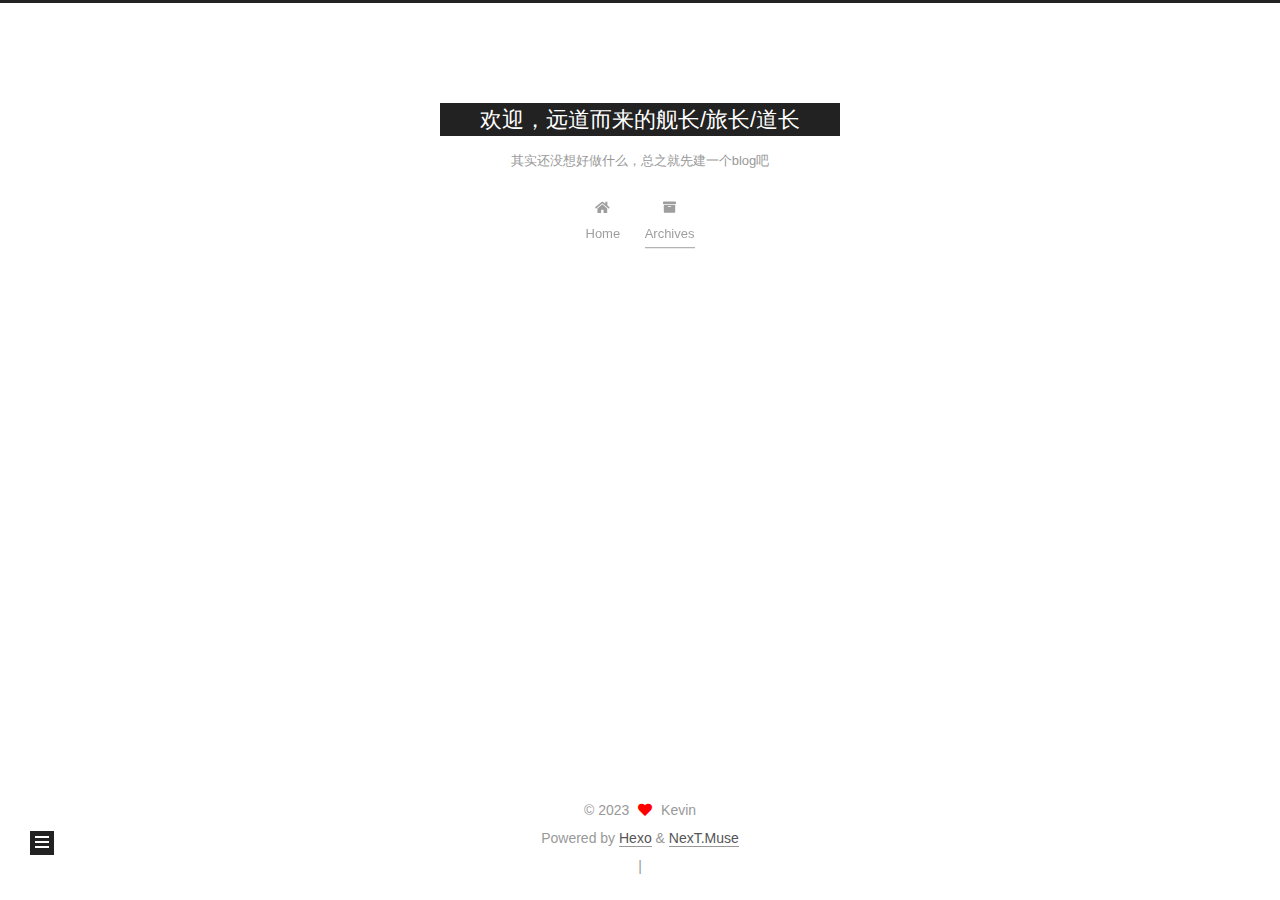
<file: archives/2023/08/index.html>
<!DOCTYPE html>
<html lang="en">
<head>
  <meta charset="UTF-8">
<meta name="viewport" content="width=device-width, initial-scale=1, maximum-scale=2">
<meta name="theme-color" content="#222">
<meta name="generator" content="Hexo 6.3.0">
  <link rel="apple-touch-icon" sizes="180x180" href="/images/apple-touch-icon-next.png">
  <link rel="icon" type="image/png" sizes="32x32" href="/images/favicon-32x32-next.png">
  <link rel="icon" type="image/png" sizes="16x16" href="/images/favicon-16x16-next.png">
  <link rel="mask-icon" href="/images/logo.svg" color="#222">

<link rel="stylesheet" href="/css/main.css">


<link rel="stylesheet" href="/lib/font-awesome/css/all.min.css">

<script id="hexo-configurations">
    var NexT = window.NexT || {};
    var CONFIG = {"hostname":"blog.oshinoko.cn","root":"/","scheme":"Muse","version":"7.8.0","exturl":false,"sidebar":{"position":"left","display":"post","padding":18,"offset":12,"onmobile":false},"copycode":{"enable":false,"show_result":false,"style":null},"back2top":{"enable":true,"sidebar":false,"scrollpercent":false},"bookmark":{"enable":false,"color":"#222","save":"auto"},"fancybox":false,"mediumzoom":false,"lazyload":false,"pangu":false,"comments":{"style":"tabs","active":null,"storage":true,"lazyload":false,"nav":null},"algolia":{"hits":{"per_page":10},"labels":{"input_placeholder":"Search for Posts","hits_empty":"We didn't find any results for the search: ${query}","hits_stats":"${hits} results found in ${time} ms"}},"localsearch":{"enable":false,"trigger":"auto","top_n_per_article":1,"unescape":false,"preload":false},"motion":{"enable":true,"async":false,"transition":{"post_block":"fadeIn","post_header":"slideDownIn","post_body":"slideDownIn","coll_header":"slideLeftIn","sidebar":"slideUpIn"}}};
  </script>

  <meta property="og:type" content="website">
<meta property="og:title" content="欢迎，远道而来的舰长&#x2F;旅长&#x2F;道长">
<meta property="og:url" content="https://blog.oshinoko.cn/archives/2023/08/index.html">
<meta property="og:site_name" content="欢迎，远道而来的舰长&#x2F;旅长&#x2F;道长">
<meta property="og:locale" content="en_US">
<meta property="article:author" content="Kevin">
<meta name="twitter:card" content="summary">

<link rel="canonical" href="https://blog.oshinoko.cn/archives/2023/08/">


<script id="page-configurations">
  // https://hexo.io/docs/variables.html
  CONFIG.page = {
    sidebar: "",
    isHome : false,
    isPost : false,
    lang   : 'en'
  };
</script>

  <title>Archive | 欢迎，远道而来的舰长/旅长/道长</title>
  






  <noscript>
  <style>
  .use-motion .brand,
  .use-motion .menu-item,
  .sidebar-inner,
  .use-motion .post-block,
  .use-motion .pagination,
  .use-motion .comments,
  .use-motion .post-header,
  .use-motion .post-body,
  .use-motion .collection-header { opacity: initial; }

  .use-motion .site-title,
  .use-motion .site-subtitle {
    opacity: initial;
    top: initial;
  }

  .use-motion .logo-line-before i { left: initial; }
  .use-motion .logo-line-after i { right: initial; }
  </style>
</noscript>

</head>

<body itemscope itemtype="http://schema.org/WebPage">
  <div class="container use-motion">
    <div class="headband"></div>

    <header class="header" itemscope itemtype="http://schema.org/WPHeader">
      <div class="header-inner"><div class="site-brand-container">
  <div class="site-nav-toggle">
    <div class="toggle" aria-label="Toggle navigation bar">
      <span class="toggle-line toggle-line-first"></span>
      <span class="toggle-line toggle-line-middle"></span>
      <span class="toggle-line toggle-line-last"></span>
    </div>
  </div>

  <div class="site-meta">

    <a href="/" class="brand" rel="start">
      <span class="logo-line-before"><i></i></span>
      <h1 class="site-title">欢迎，远道而来的舰长/旅长/道长</h1>
      <span class="logo-line-after"><i></i></span>
    </a>
      <p class="site-subtitle" itemprop="description">其实还没想好做什么，总之就先建一个blog吧</p>
  </div>

  <div class="site-nav-right">
    <div class="toggle popup-trigger">
    </div>
  </div>
</div>




<nav class="site-nav">
  <ul id="menu" class="main-menu menu">
        <li class="menu-item menu-item-home">

    <a href="/" rel="section"><i class="fa fa-home fa-fw"></i>Home</a>

  </li>
        <li class="menu-item menu-item-archives">

    <a href="/archives/" rel="section"><i class="fa fa-archive fa-fw"></i>Archives</a>

  </li>
  </ul>
</nav>




</div>
    </header>

    
  <div class="back-to-top">
    <i class="fa fa-arrow-up"></i>
    <span>0%</span>
  </div>


    <main class="main">
      <div class="main-inner">
        <div class="content-wrap">
          

          <div class="content archive">
            

  
  
  
  <div class="post-block">
    <div class="posts-collapse">
      <div class="collection-title">
        <span class="collection-header">Um..! 2 posts in total. Keep on posting.</span>
      </div>

      
    <div class="collection-year">
      <span class="collection-header">2023</span>
    </div>

  <article itemscope itemtype="http://schema.org/Article">
    <header class="post-header">

      <div class="post-meta">
        <time itemprop="dateCreated"
              datetime="2023-08-04T09:46:40+08:00"
              content="2023-08-04">
          08-04
        </time>
      </div>

      <div class="post-title">
          <a class="post-title-link" href="/2023/08/04/SSMS18-Poor-Man-s-T-SQL-Formatter%E6%8F%92%E4%BB%B6%E5%AE%89%E8%A3%85%E5%90%8E%E7%81%B0%E8%89%B2%E7%82%B9%E5%87%BB%E4%B8%8D%E4%BA%86%E7%9A%84%E9%97%AE%E9%A2%98/" itemprop="url">
            <span itemprop="name">SSMS18 Poor Man's T-SQL Formatter插件安装后灰色点击不了的问题</span>
          </a>
      </div>

    </header>
  </article>


    </div>
  </div>
  
  
  

  



          </div>
          

<script>
  window.addEventListener('tabs:register', () => {
    let { activeClass } = CONFIG.comments;
    if (CONFIG.comments.storage) {
      activeClass = localStorage.getItem('comments_active') || activeClass;
    }
    if (activeClass) {
      let activeTab = document.querySelector(`a[href="#comment-${activeClass}"]`);
      if (activeTab) {
        activeTab.click();
      }
    }
  });
  if (CONFIG.comments.storage) {
    window.addEventListener('tabs:click', event => {
      if (!event.target.matches('.tabs-comment .tab-content .tab-pane')) return;
      let commentClass = event.target.classList[1];
      localStorage.setItem('comments_active', commentClass);
    });
  }
</script>

        </div>
          
  
  <div class="toggle sidebar-toggle">
    <span class="toggle-line toggle-line-first"></span>
    <span class="toggle-line toggle-line-middle"></span>
    <span class="toggle-line toggle-line-last"></span>
  </div>

  <aside class="sidebar">
    <div class="sidebar-inner">

      <ul class="sidebar-nav motion-element">
        <li class="sidebar-nav-toc">
          Table of Contents
        </li>
        <li class="sidebar-nav-overview">
          Overview
        </li>
      </ul>

      <!--noindex-->
      <div class="post-toc-wrap sidebar-panel">
      </div>
      <!--/noindex-->

      <div class="site-overview-wrap sidebar-panel">
        <div class="site-author motion-element" itemprop="author" itemscope itemtype="http://schema.org/Person">
  <p class="site-author-name" itemprop="name">Kevin</p>
  <div class="site-description" itemprop="description"></div>
</div>
<div class="site-state-wrap motion-element">
  <nav class="site-state">
      <div class="site-state-item site-state-posts">
          <a href="/archives/">
        
          <span class="site-state-item-count">2</span>
          <span class="site-state-item-name">posts</span>
        </a>
      </div>
  </nav>
</div>



      </div>

    </div>
  </aside>
  <div id="sidebar-dimmer"></div>


      </div>
    </main>

    <footer class="footer">
      <div class="footer-inner">
        

        

<div class="copyright">
  
  &copy; 
  <span itemprop="copyrightYear">2023</span>
  <span class="with-love">
    <i class="fa fa-heart"></i>
  </span>
  <span class="author" itemprop="copyrightHolder">Kevin</span>
</div>
  <div class="powered-by">Powered by <a href="https://hexo.io/" class="theme-link" rel="noopener" target="_blank">Hexo</a> & <a href="https://muse.theme-next.org/" class="theme-link" rel="noopener" target="_blank">NexT.Muse</a>
  </div>

        
<div class="busuanzi-count">
  <script async src="https://busuanzi.ibruce.info/busuanzi/2.3/busuanzi.pure.mini.js"></script>
    <span class="post-meta-item" id="busuanzi_container_site_uv" style="display: none;">
      <span class="post-meta-item-icon">
        <i class="fa fa-user"></i>
      </span>
      <span class="site-uv" title="Total Visitors">
        <span id="busuanzi_value_site_uv"></span>
      </span>
    </span>
    <span class="post-meta-divider">|</span>
    <span class="post-meta-item" id="busuanzi_container_site_pv" style="display: none;">
      <span class="post-meta-item-icon">
        <i class="fa fa-eye"></i>
      </span>
      <span class="site-pv" title="Total Views">
        <span id="busuanzi_value_site_pv"></span>
      </span>
    </span>
</div>








      </div>
    </footer>
  </div>

  
  <script src="/lib/anime.min.js"></script>
  <script src="/lib/velocity/velocity.min.js"></script>
  <script src="/lib/velocity/velocity.ui.min.js"></script>

<script src="/js/utils.js"></script>

<script src="/js/motion.js"></script>


<script src="/js/schemes/muse.js"></script>


<script src="/js/next-boot.js"></script>




  















  

  


</body>
</html>
</file>
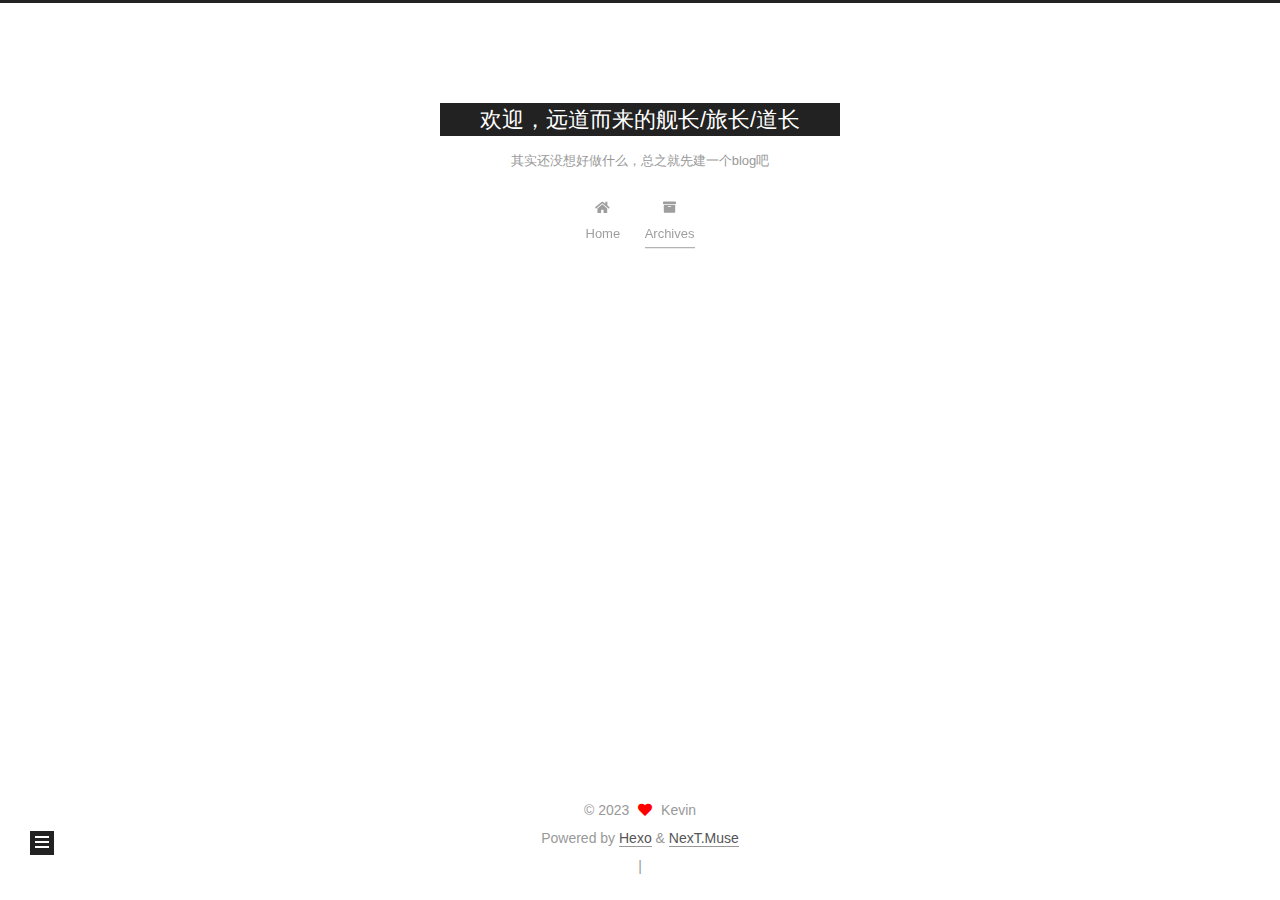
<file: archives/2023/11/index.html>
<!DOCTYPE html>
<html lang="en">
<head>
  <meta charset="UTF-8">
<meta name="viewport" content="width=device-width, initial-scale=1, maximum-scale=2">
<meta name="theme-color" content="#222">
<meta name="generator" content="Hexo 6.3.0">
  <link rel="apple-touch-icon" sizes="180x180" href="/images/apple-touch-icon-next.png">
  <link rel="icon" type="image/png" sizes="32x32" href="/images/favicon-32x32-next.png">
  <link rel="icon" type="image/png" sizes="16x16" href="/images/favicon-16x16-next.png">
  <link rel="mask-icon" href="/images/logo.svg" color="#222">

<link rel="stylesheet" href="/css/main.css">


<link rel="stylesheet" href="/lib/font-awesome/css/all.min.css">

<script id="hexo-configurations">
    var NexT = window.NexT || {};
    var CONFIG = {"hostname":"blog.oshinoko.cn","root":"/","scheme":"Muse","version":"7.8.0","exturl":false,"sidebar":{"position":"left","display":"post","padding":18,"offset":12,"onmobile":false},"copycode":{"enable":false,"show_result":false,"style":null},"back2top":{"enable":true,"sidebar":false,"scrollpercent":false},"bookmark":{"enable":false,"color":"#222","save":"auto"},"fancybox":false,"mediumzoom":false,"lazyload":false,"pangu":false,"comments":{"style":"tabs","active":null,"storage":true,"lazyload":false,"nav":null},"algolia":{"hits":{"per_page":10},"labels":{"input_placeholder":"Search for Posts","hits_empty":"We didn't find any results for the search: ${query}","hits_stats":"${hits} results found in ${time} ms"}},"localsearch":{"enable":false,"trigger":"auto","top_n_per_article":1,"unescape":false,"preload":false},"motion":{"enable":true,"async":false,"transition":{"post_block":"fadeIn","post_header":"slideDownIn","post_body":"slideDownIn","coll_header":"slideLeftIn","sidebar":"slideUpIn"}}};
  </script>

  <meta property="og:type" content="website">
<meta property="og:title" content="欢迎，远道而来的舰长&#x2F;旅长&#x2F;道长">
<meta property="og:url" content="https://blog.oshinoko.cn/archives/2023/11/index.html">
<meta property="og:site_name" content="欢迎，远道而来的舰长&#x2F;旅长&#x2F;道长">
<meta property="og:locale" content="en_US">
<meta property="article:author" content="Kevin">
<meta name="twitter:card" content="summary">

<link rel="canonical" href="https://blog.oshinoko.cn/archives/2023/11/">


<script id="page-configurations">
  // https://hexo.io/docs/variables.html
  CONFIG.page = {
    sidebar: "",
    isHome : false,
    isPost : false,
    lang   : 'en'
  };
</script>

  <title>Archive | 欢迎，远道而来的舰长/旅长/道长</title>
  






  <noscript>
  <style>
  .use-motion .brand,
  .use-motion .menu-item,
  .sidebar-inner,
  .use-motion .post-block,
  .use-motion .pagination,
  .use-motion .comments,
  .use-motion .post-header,
  .use-motion .post-body,
  .use-motion .collection-header { opacity: initial; }

  .use-motion .site-title,
  .use-motion .site-subtitle {
    opacity: initial;
    top: initial;
  }

  .use-motion .logo-line-before i { left: initial; }
  .use-motion .logo-line-after i { right: initial; }
  </style>
</noscript>

</head>

<body itemscope itemtype="http://schema.org/WebPage">
  <div class="container use-motion">
    <div class="headband"></div>

    <header class="header" itemscope itemtype="http://schema.org/WPHeader">
      <div class="header-inner"><div class="site-brand-container">
  <div class="site-nav-toggle">
    <div class="toggle" aria-label="Toggle navigation bar">
      <span class="toggle-line toggle-line-first"></span>
      <span class="toggle-line toggle-line-middle"></span>
      <span class="toggle-line toggle-line-last"></span>
    </div>
  </div>

  <div class="site-meta">

    <a href="/" class="brand" rel="start">
      <span class="logo-line-before"><i></i></span>
      <h1 class="site-title">欢迎，远道而来的舰长/旅长/道长</h1>
      <span class="logo-line-after"><i></i></span>
    </a>
      <p class="site-subtitle" itemprop="description">其实还没想好做什么，总之就先建一个blog吧</p>
  </div>

  <div class="site-nav-right">
    <div class="toggle popup-trigger">
    </div>
  </div>
</div>




<nav class="site-nav">
  <ul id="menu" class="main-menu menu">
        <li class="menu-item menu-item-home">

    <a href="/" rel="section"><i class="fa fa-home fa-fw"></i>Home</a>

  </li>
        <li class="menu-item menu-item-archives">

    <a href="/archives/" rel="section"><i class="fa fa-archive fa-fw"></i>Archives</a>

  </li>
  </ul>
</nav>




</div>
    </header>

    
  <div class="back-to-top">
    <i class="fa fa-arrow-up"></i>
    <span>0%</span>
  </div>


    <main class="main">
      <div class="main-inner">
        <div class="content-wrap">
          

          <div class="content archive">
            

  
  
  
  <div class="post-block">
    <div class="posts-collapse">
      <div class="collection-title">
        <span class="collection-header">Um..! 3 posts in total. Keep on posting.</span>
      </div>

      
    <div class="collection-year">
      <span class="collection-header">2023</span>
    </div>

  <article itemscope itemtype="http://schema.org/Article">
    <header class="post-header">

      <div class="post-meta">
        <time itemprop="dateCreated"
              datetime="2023-11-02T16:15:25+08:00"
              content="2023-11-02">
          11-02
        </time>
      </div>

      <div class="post-title">
          <a class="post-title-link" href="/2023/11/02/%E8%A2%ABGithub%E6%B0%94%E6%99%95/" itemprop="url">
            <span itemprop="name">被Github气晕</span>
          </a>
      </div>

    </header>
  </article>


    </div>
  </div>
  
  
  

  



          </div>
          

<script>
  window.addEventListener('tabs:register', () => {
    let { activeClass } = CONFIG.comments;
    if (CONFIG.comments.storage) {
      activeClass = localStorage.getItem('comments_active') || activeClass;
    }
    if (activeClass) {
      let activeTab = document.querySelector(`a[href="#comment-${activeClass}"]`);
      if (activeTab) {
        activeTab.click();
      }
    }
  });
  if (CONFIG.comments.storage) {
    window.addEventListener('tabs:click', event => {
      if (!event.target.matches('.tabs-comment .tab-content .tab-pane')) return;
      let commentClass = event.target.classList[1];
      localStorage.setItem('comments_active', commentClass);
    });
  }
</script>

        </div>
          
  
  <div class="toggle sidebar-toggle">
    <span class="toggle-line toggle-line-first"></span>
    <span class="toggle-line toggle-line-middle"></span>
    <span class="toggle-line toggle-line-last"></span>
  </div>

  <aside class="sidebar">
    <div class="sidebar-inner">

      <ul class="sidebar-nav motion-element">
        <li class="sidebar-nav-toc">
          Table of Contents
        </li>
        <li class="sidebar-nav-overview">
          Overview
        </li>
      </ul>

      <!--noindex-->
      <div class="post-toc-wrap sidebar-panel">
      </div>
      <!--/noindex-->

      <div class="site-overview-wrap sidebar-panel">
        <div class="site-author motion-element" itemprop="author" itemscope itemtype="http://schema.org/Person">
  <p class="site-author-name" itemprop="name">Kevin</p>
  <div class="site-description" itemprop="description"></div>
</div>
<div class="site-state-wrap motion-element">
  <nav class="site-state">
      <div class="site-state-item site-state-posts">
          <a href="/archives/">
        
          <span class="site-state-item-count">3</span>
          <span class="site-state-item-name">posts</span>
        </a>
      </div>
  </nav>
</div>



      </div>

    </div>
  </aside>
  <div id="sidebar-dimmer"></div>


      </div>
    </main>

    <footer class="footer">
      <div class="footer-inner">
        

        

<div class="copyright">
  
  &copy; 
  <span itemprop="copyrightYear">2023</span>
  <span class="with-love">
    <i class="fa fa-heart"></i>
  </span>
  <span class="author" itemprop="copyrightHolder">Kevin</span>
</div>
  <div class="powered-by">Powered by <a href="https://hexo.io/" class="theme-link" rel="noopener" target="_blank">Hexo</a> & <a href="https://muse.theme-next.org/" class="theme-link" rel="noopener" target="_blank">NexT.Muse</a>
  </div>

        
<div class="busuanzi-count">
  <script async src="https://busuanzi.ibruce.info/busuanzi/2.3/busuanzi.pure.mini.js"></script>
    <span class="post-meta-item" id="busuanzi_container_site_uv" style="display: none;">
      <span class="post-meta-item-icon">
        <i class="fa fa-user"></i>
      </span>
      <span class="site-uv" title="Total Visitors">
        <span id="busuanzi_value_site_uv"></span>
      </span>
    </span>
    <span class="post-meta-divider">|</span>
    <span class="post-meta-item" id="busuanzi_container_site_pv" style="display: none;">
      <span class="post-meta-item-icon">
        <i class="fa fa-eye"></i>
      </span>
      <span class="site-pv" title="Total Views">
        <span id="busuanzi_value_site_pv"></span>
      </span>
    </span>
</div>








      </div>
    </footer>
  </div>

  
  <script src="/lib/anime.min.js"></script>
  <script src="/lib/velocity/velocity.min.js"></script>
  <script src="/lib/velocity/velocity.ui.min.js"></script>

<script src="/js/utils.js"></script>

<script src="/js/motion.js"></script>


<script src="/js/schemes/muse.js"></script>


<script src="/js/next-boot.js"></script>




  















  

  


</body>
</html>
</file>
<file: css/main.css>
:root {
  --body-bg-color: #fff;
  --content-bg-color: #fff;
  --card-bg-color: #f5f5f5;
  --text-color: #555;
  --blockquote-color: #666;
  --link-color: #555;
  --link-hover-color: #222;
  --brand-color: #fff;
  --brand-hover-color: #fff;
  --table-row-odd-bg-color: #f9f9f9;
  --table-row-hover-bg-color: #f5f5f5;
  --menu-item-bg-color: #f5f5f5;
  --btn-default-bg: #222;
  --btn-default-color: #fff;
  --btn-default-border-color: #222;
  --btn-default-hover-bg: #fff;
  --btn-default-hover-color: #222;
  --btn-default-hover-border-color: #222;
}
html {
  line-height: 1.15; /* 1 */
  -webkit-text-size-adjust: 100%; /* 2 */
}
body {
  margin: 0;
}
main {
  display: block;
}
h1 {
  font-size: 2em;
  margin: 0.67em 0;
}
hr {
  box-sizing: content-box; /* 1 */
  height: 0; /* 1 */
  overflow: visible; /* 2 */
}
pre {
  font-family: monospace, monospace; /* 1 */
  font-size: 1em; /* 2 */
}
a {
  background: transparent;
}
abbr[title] {
  border-bottom: none; /* 1 */
  text-decoration: underline; /* 2 */
  text-decoration: underline dotted; /* 2 */
}
b,
strong {
  font-weight: bolder;
}
code,
kbd,
samp {
  font-family: monospace, monospace; /* 1 */
  font-size: 1em; /* 2 */
}
small {
  font-size: 80%;
}
sub,
sup {
  font-size: 75%;
  line-height: 0;
  position: relative;
  vertical-align: baseline;
}
sub {
  bottom: -0.25em;
}
sup {
  top: -0.5em;
}
img {
  border-style: none;
}
button,
input,
optgroup,
select,
textarea {
  font-family: inherit; /* 1 */
  font-size: 100%; /* 1 */
  line-height: 1.15; /* 1 */
  margin: 0; /* 2 */
}
button,
input {
/* 1 */
  overflow: visible;
}
button,
select {
/* 1 */
  text-transform: none;
}
button,
[type='button'],
[type='reset'],
[type='submit'] {
  -webkit-appearance: button;
}
button::-moz-focus-inner,
[type='button']::-moz-focus-inner,
[type='reset']::-moz-focus-inner,
[type='submit']::-moz-focus-inner {
  border-style: none;
  padding: 0;
}
button:-moz-focusring,
[type='button']:-moz-focusring,
[type='reset']:-moz-focusring,
[type='submit']:-moz-focusring {
  outline: 1px dotted ButtonText;
}
fieldset {
  padding: 0.35em 0.75em 0.625em;
}
legend {
  box-sizing: border-box; /* 1 */
  color: inherit; /* 2 */
  display: table; /* 1 */
  max-width: 100%; /* 1 */
  padding: 0; /* 3 */
  white-space: normal; /* 1 */
}
progress {
  vertical-align: baseline;
}
textarea {
  overflow: auto;
}
[type='checkbox'],
[type='radio'] {
  box-sizing: border-box; /* 1 */
  padding: 0; /* 2 */
}
[type='number']::-webkit-inner-spin-button,
[type='number']::-webkit-outer-spin-button {
  height: auto;
}
[type='search'] {
  outline-offset: -2px; /* 2 */
  -webkit-appearance: textfield; /* 1 */
}
[type='search']::-webkit-search-decoration {
  -webkit-appearance: none;
}
::-webkit-file-upload-button {
  font: inherit; /* 2 */
  -webkit-appearance: button; /* 1 */
}
details {
  display: block;
}
summary {
  display: list-item;
}
template {
  display: none;
}
[hidden] {
  display: none;
}
::selection {
  background: #262a30;
  color: #eee;
}
html,
body {
  height: 100%;
}
body {
  background: var(--body-bg-color);
  color: var(--text-color);
  font-family: 'Lato', "PingFang SC", "Microsoft YaHei", sans-serif;
  font-size: 1em;
  line-height: 2;
}
@media (max-width: 991px) {
  body {
    padding-left: 0 !important;
    padding-right: 0 !important;
  }
}
h1,
h2,
h3,
h4,
h5,
h6 {
  font-family: 'Lato', "PingFang SC", "Microsoft YaHei", sans-serif;
  font-weight: bold;
  line-height: 1.5;
  margin: 20px 0 15px;
}
h1 {
  font-size: 1.5em;
}
h2 {
  font-size: 1.375em;
}
h3 {
  font-size: 1.25em;
}
h4 {
  font-size: 1.125em;
}
h5 {
  font-size: 1em;
}
h6 {
  font-size: 0.875em;
}
p {
  margin: 0 0 20px 0;
}
a,
span.exturl {
  border-bottom: 1px solid #999;
  color: var(--link-color);
  outline: 0;
  text-decoration: none;
  overflow-wrap: break-word;
  word-wrap: break-word;
  cursor: pointer;
}
a:hover,
span.exturl:hover {
  border-bottom-color: var(--link-hover-color);
  color: var(--link-hover-color);
}
iframe,
img,
video {
  display: block;
  margin-left: auto;
  margin-right: auto;
  max-width: 100%;
}
hr {
  background-image: repeating-linear-gradient(-45deg, #ddd, #ddd 4px, transparent 4px, transparent 8px);
  border: 0;
  height: 3px;
  margin: 40px 0;
}
blockquote {
  border-left: 4px solid #ddd;
  color: var(--blockquote-color);
  margin: 0;
  padding: 0 15px;
}
blockquote cite::before {
  content: '-';
  padding: 0 5px;
}
dt {
  font-weight: bold;
}
dd {
  margin: 0;
  padding: 0;
}
kbd {
  background-color: #f5f5f5;
  background-image: linear-gradient(#eee, #fff, #eee);
  border: 1px solid #ccc;
  border-radius: 0.2em;
  box-shadow: 0.1em 0.1em 0.2em rgba(0,0,0,0.1);
  color: #555;
  font-family: inherit;
  padding: 0.1em 0.3em;
  white-space: nowrap;
}
.table-container {
  overflow: auto;
}
table {
  border-collapse: collapse;
  border-spacing: 0;
  font-size: 0.875em;
  margin: 0 0 20px 0;
  width: 100%;
}
tbody tr:nth-of-type(odd) {
  background: var(--table-row-odd-bg-color);
}
tbody tr:hover {
  background: var(--table-row-hover-bg-color);
}
caption,
th,
td {
  font-weight: normal;
  padding: 8px;
  vertical-align: middle;
}
th,
td {
  border: 1px solid #ddd;
  border-bottom: 3px solid #ddd;
}
th {
  font-weight: 700;
  padding-bottom: 10px;
}
td {
  border-bottom-width: 1px;
}
.btn {
  background: var(--btn-default-bg);
  border: 2px solid var(--btn-default-border-color);
  border-radius: 0;
  color: var(--btn-default-color);
  display: inline-block;
  font-size: 0.875em;
  line-height: 2;
  padding: 0 20px;
  text-decoration: none;
  transition-property: background-color;
  transition-delay: 0s;
  transition-duration: 0.2s;
  transition-timing-function: ease-in-out;
}
.btn:hover {
  background: var(--btn-default-hover-bg);
  border-color: var(--btn-default-hover-border-color);
  color: var(--btn-default-hover-color);
}
.btn + .btn {
  margin: 0 0 8px 8px;
}
.btn .fa-fw {
  text-align: left;
  width: 1.285714285714286em;
}
.toggle {
  line-height: 0;
}
.toggle .toggle-line {
  background: #fff;
  display: inline-block;
  height: 2px;
  left: 0;
  position: relative;
  top: 0;
  transition: all 0.4s;
  vertical-align: top;
  width: 100%;
}
.toggle .toggle-line:not(:first-child) {
  margin-top: 3px;
}
.toggle.toggle-arrow .toggle-line-first {
  left: 50%;
  top: 2px;
  transform: rotate(45deg);
  width: 50%;
}
.toggle.toggle-arrow .toggle-line-middle {
  left: 2px;
  width: 90%;
}
.toggle.toggle-arrow .toggle-line-last {
  left: 50%;
  top: -2px;
  transform: rotate(-45deg);
  width: 50%;
}
.toggle.toggle-close .toggle-line-first {
  transform: rotate(-45deg);
  top: 5px;
}
.toggle.toggle-close .toggle-line-middle {
  opacity: 0;
}
.toggle.toggle-close .toggle-line-last {
  transform: rotate(45deg);
  top: -5px;
}
.highlight,
pre {
  background: #f7f7f7;
  color: #4d4d4c;
  line-height: 1.6;
  margin: 0 auto 20px;
}
pre,
code {
  font-family: consolas, Menlo, monospace, "PingFang SC", "Microsoft YaHei";
}
code {
  background: #eee;
  border-radius: 3px;
  color: #555;
  padding: 2px 4px;
  overflow-wrap: break-word;
  word-wrap: break-word;
}
.highlight *::selection {
  background: #d6d6d6;
}
.highlight pre {
  border: 0;
  margin: 0;
  padding: 10px 0;
}
.highlight table {
  border: 0;
  margin: 0;
  width: auto;
}
.highlight td {
  border: 0;
  padding: 0;
}
.highlight figcaption {
  background: #eff2f3;
  color: #4d4d4c;
  display: flex;
  font-size: 0.875em;
  justify-content: space-between;
  line-height: 1.2;
  padding: 0.5em;
}
.highlight figcaption a {
  color: #4d4d4c;
}
.highlight figcaption a:hover {
  border-bottom-color: #4d4d4c;
}
.highlight .gutter {
  -moz-user-select: none;
  -ms-user-select: none;
  -webkit-user-select: none;
  user-select: none;
}
.highlight .gutter pre {
  background: #eff2f3;
  color: #869194;
  padding-left: 10px;
  padding-right: 10px;
  text-align: right;
}
.highlight .code pre {
  background: #f7f7f7;
  padding-left: 10px;
  width: 100%;
}
.gist table {
  width: auto;
}
.gist table td {
  border: 0;
}
pre {
  overflow: auto;
  padding: 10px;
}
pre code {
  background: none;
  color: #4d4d4c;
  font-size: 0.875em;
  padding: 0;
  text-shadow: none;
}
pre .deletion {
  background: #fdd;
}
pre .addition {
  background: #dfd;
}
pre .meta {
  color: #eab700;
  -moz-user-select: none;
  -ms-user-select: none;
  -webkit-user-select: none;
  user-select: none;
}
pre .comment {
  color: #8e908c;
}
pre .variable,
pre .attribute,
pre .tag,
pre .name,
pre .regexp,
pre .ruby .constant,
pre .xml .tag .title,
pre .xml .pi,
pre .xml .doctype,
pre .html .doctype,
pre .css .id,
pre .css .class,
pre .css .pseudo {
  color: #c82829;
}
pre .number,
pre .preprocessor,
pre .built_in,
pre .builtin-name,
pre .literal,
pre .params,
pre .constant,
pre .command {
  color: #f5871f;
}
pre .ruby .class .title,
pre .css .rules .attribute,
pre .string,
pre .symbol,
pre .value,
pre .inheritance,
pre .header,
pre .ruby .symbol,
pre .xml .cdata,
pre .special,
pre .formula {
  color: #718c00;
}
pre .title,
pre .css .hexcolor {
  color: #3e999f;
}
pre .function,
pre .python .decorator,
pre .python .title,
pre .ruby .function .title,
pre .ruby .title .keyword,
pre .perl .sub,
pre .javascript .title,
pre .coffeescript .title {
  color: #4271ae;
}
pre .keyword,
pre .javascript .function {
  color: #8959a8;
}
.blockquote-center {
  border-left: none;
  margin: 40px 0;
  padding: 0;
  position: relative;
  text-align: center;
}
.blockquote-center .fa {
  display: block;
  opacity: 0.6;
  position: absolute;
  width: 100%;
}
.blockquote-center .fa-quote-left {
  border-top: 1px solid #ccc;
  text-align: left;
  top: -20px;
}
.blockquote-center .fa-quote-right {
  border-bottom: 1px solid #ccc;
  text-align: right;
  bottom: -20px;
}
.blockquote-center p,
.blockquote-center div {
  text-align: center;
}
.post-body .group-picture img {
  margin: 0 auto;
  padding: 0 3px;
}
.group-picture-row {
  margin-bottom: 6px;
  overflow: hidden;
}
.group-picture-column {
  float: left;
  margin-bottom: 10px;
}
.post-body .label {
  color: #555;
  display: inline;
  padding: 0 2px;
}
.post-body .label.default {
  background: #f0f0f0;
}
.post-body .label.primary {
  background: #efe6f7;
}
.post-body .label.info {
  background: #e5f2f8;
}
.post-body .label.success {
  background: #e7f4e9;
}
.post-body .label.warning {
  background: #fcf6e1;
}
.post-body .label.danger {
  background: #fae8eb;
}
.post-body .tabs {
  margin-bottom: 20px;
}
.post-body .tabs,
.tabs-comment {
  display: block;
  padding-top: 10px;
  position: relative;
}
.post-body .tabs ul.nav-tabs,
.tabs-comment ul.nav-tabs {
  display: flex;
  flex-wrap: wrap;
  margin: 0;
  margin-bottom: -1px;
  padding: 0;
}
@media (max-width: 413px) {
  .post-body .tabs ul.nav-tabs,
  .tabs-comment ul.nav-tabs {
    display: block;
    margin-bottom: 5px;
  }
}
.post-body .tabs ul.nav-tabs li.tab,
.tabs-comment ul.nav-tabs li.tab {
  border-bottom: 1px solid #ddd;
  border-left: 1px solid transparent;
  border-right: 1px solid transparent;
  border-top: 3px solid transparent;
  flex-grow: 1;
  list-style-type: none;
  border-radius: 0 0 0 0;
}
@media (max-width: 413px) {
  .post-body .tabs ul.nav-tabs li.tab,
  .tabs-comment ul.nav-tabs li.tab {
    border-bottom: 1px solid transparent;
    border-left: 3px solid transparent;
    border-right: 1px solid transparent;
    border-top: 1px solid transparent;
  }
}
@media (max-width: 413px) {
  .post-body .tabs ul.nav-tabs li.tab,
  .tabs-comment ul.nav-tabs li.tab {
    border-radius: 0;
  }
}
.post-body .tabs ul.nav-tabs li.tab a,
.tabs-comment ul.nav-tabs li.tab a {
  border-bottom: initial;
  display: block;
  line-height: 1.8;
  outline: 0;
  padding: 0.25em 0.75em;
  text-align: center;
  transition-delay: 0s;
  transition-duration: 0.2s;
  transition-timing-function: ease-out;
}
.post-body .tabs ul.nav-tabs li.tab a i,
.tabs-comment ul.nav-tabs li.tab a i {
  width: 1.285714285714286em;
}
.post-body .tabs ul.nav-tabs li.tab.active,
.tabs-comment ul.nav-tabs li.tab.active {
  border-bottom: 1px solid transparent;
  border-left: 1px solid #ddd;
  border-right: 1px solid #ddd;
  border-top: 3px solid #fc6423;
}
@media (max-width: 413px) {
  .post-body .tabs ul.nav-tabs li.tab.active,
  .tabs-comment ul.nav-tabs li.tab.active {
    border-bottom: 1px solid #ddd;
    border-left: 3px solid #fc6423;
    border-right: 1px solid #ddd;
    border-top: 1px solid #ddd;
  }
}
.post-body .tabs ul.nav-tabs li.tab.active a,
.tabs-comment ul.nav-tabs li.tab.active a {
  color: var(--link-color);
  cursor: default;
}
.post-body .tabs .tab-content .tab-pane,
.tabs-comment .tab-content .tab-pane {
  border: 1px solid #ddd;
  border-top: 0;
  padding: 20px 20px 0 20px;
  border-radius: 0;
}
.post-body .tabs .tab-content .tab-pane:not(.active),
.tabs-comment .tab-content .tab-pane:not(.active) {
  display: none;
}
.post-body .tabs .tab-content .tab-pane.active,
.tabs-comment .tab-content .tab-pane.active {
  display: block;
}
.post-body .tabs .tab-content .tab-pane.active:nth-of-type(1),
.tabs-comment .tab-content .tab-pane.active:nth-of-type(1) {
  border-radius: 0 0 0 0;
}
@media (max-width: 413px) {
  .post-body .tabs .tab-content .tab-pane.active:nth-of-type(1),
  .tabs-comment .tab-content .tab-pane.active:nth-of-type(1) {
    border-radius: 0;
  }
}
.post-body .note {
  border-radius: 3px;
  margin-bottom: 20px;
  padding: 1em;
  position: relative;
  border: 1px solid #eee;
  border-left-width: 5px;
}
.post-body .note h2,
.post-body .note h3,
.post-body .note h4,
.post-body .note h5,
.post-body .note h6 {
  margin-top: 0;
  border-bottom: initial;
  margin-bottom: 0;
  padding-top: 0;
}
.post-body .note p:first-child,
.post-body .note ul:first-child,
.post-body .note ol:first-child,
.post-body .note table:first-child,
.post-body .note pre:first-child,
.post-body .note blockquote:first-child,
.post-body .note img:first-child {
  margin-top: 0;
}
.post-body .note p:last-child,
.post-body .note ul:last-child,
.post-body .note ol:last-child,
.post-body .note table:last-child,
.post-body .note pre:last-child,
.post-body .note blockquote:last-child,
.post-body .note img:last-child {
  margin-bottom: 0;
}
.post-body .note.default {
  border-left-color: #777;
}
.post-body .note.default h2,
.post-body .note.default h3,
.post-body .note.default h4,
.post-body .note.default h5,
.post-body .note.default h6 {
  color: #777;
}
.post-body .note.primary {
  border-left-color: #6f42c1;
}
.post-body .note.primary h2,
.post-body .note.primary h3,
.post-body .note.primary h4,
.post-body .note.primary h5,
.post-body .note.primary h6 {
  color: #6f42c1;
}
.post-body .note.info {
  border-left-color: #428bca;
}
.post-body .note.info h2,
.post-body .note.info h3,
.post-body .note.info h4,
.post-body .note.info h5,
.post-body .note.info h6 {
  color: #428bca;
}
.post-body .note.success {
  border-left-color: #5cb85c;
}
.post-body .note.success h2,
.post-body .note.success h3,
.post-body .note.success h4,
.post-body .note.success h5,
.post-body .note.success h6 {
  color: #5cb85c;
}
.post-body .note.warning {
  border-left-color: #f0ad4e;
}
.post-body .note.warning h2,
.post-body .note.warning h3,
.post-body .note.warning h4,
.post-body .note.warning h5,
.post-body .note.warning h6 {
  color: #f0ad4e;
}
.post-body .note.danger {
  border-left-color: #d9534f;
}
.post-body .note.danger h2,
.post-body .note.danger h3,
.post-body .note.danger h4,
.post-body .note.danger h5,
.post-body .note.danger h6 {
  color: #d9534f;
}
.pagination .prev,
.pagination .next,
.pagination .page-number,
.pagination .space {
  display: inline-block;
  margin: 0 10px;
  padding: 0 11px;
  position: relative;
  top: -1px;
}
@media (max-width: 767px) {
  .pagination .prev,
  .pagination .next,
  .pagination .page-number,
  .pagination .space {
    margin: 0 5px;
  }
}
.pagination {
  border-top: 1px solid #eee;
  margin: 120px 0 0;
  text-align: center;
}
.pagination .prev,
.pagination .next,
.pagination .page-number {
  border-bottom: 0;
  border-top: 1px solid #eee;
  transition-property: border-color;
  transition-delay: 0s;
  transition-duration: 0.2s;
  transition-timing-function: ease-in-out;
}
.pagination .prev:hover,
.pagination .next:hover,
.pagination .page-number:hover {
  border-top-color: #222;
}
.pagination .space {
  margin: 0;
  padding: 0;
}
.pagination .prev {
  margin-left: 0;
}
.pagination .next {
  margin-right: 0;
}
.pagination .page-number.current {
  background: #ccc;
  border-top-color: #ccc;
  color: #fff;
}
@media (max-width: 767px) {
  .pagination {
    border-top: none;
  }
  .pagination .prev,
  .pagination .next,
  .pagination .page-number {
    border-bottom: 1px solid #eee;
    border-top: 0;
    margin-bottom: 10px;
    padding: 0 10px;
  }
  .pagination .prev:hover,
  .pagination .next:hover,
  .pagination .page-number:hover {
    border-bottom-color: #222;
  }
}
.comments {
  margin-top: 60px;
  overflow: hidden;
}
.comment-button-group {
  display: flex;
  flex-wrap: wrap-reverse;
  justify-content: center;
  margin: 1em 0;
}
.comment-button-group .comment-button {
  margin: 0.1em 0.2em;
}
.comment-button-group .comment-button.active {
  background: var(--btn-default-hover-bg);
  border-color: var(--btn-default-hover-border-color);
  color: var(--btn-default-hover-color);
}
.comment-position {
  display: none;
}
.comment-position.active {
  display: block;
}
.tabs-comment {
  background: var(--content-bg-color);
  margin-top: 4em;
  padding-top: 0;
}
.tabs-comment .comments {
  border: 0;
  box-shadow: none;
  margin-top: 0;
  padding-top: 0;
}
.container {
  min-height: 100%;
  position: relative;
}
.main-inner {
  margin: 0 auto;
  width: 700px;
}
@media (min-width: 1200px) {
  .main-inner {
    width: 800px;
  }
}
@media (min-width: 1600px) {
  .main-inner {
    width: 900px;
  }
}
@media (max-width: 767px) {
  .content-wrap {
    padding: 0 20px;
  }
}
.header {
  background: transparent;
}
.header-inner {
  margin: 0 auto;
  width: 700px;
}
@media (min-width: 1200px) {
  .header-inner {
    width: 800px;
  }
}
@media (min-width: 1600px) {
  .header-inner {
    width: 900px;
  }
}
.site-brand-container {
  display: flex;
  flex-shrink: 0;
  padding: 0 10px;
}
.headband {
  background: #222;
  height: 3px;
}
.site-meta {
  flex-grow: 1;
  text-align: center;
}
@media (max-width: 767px) {
  .site-meta {
    text-align: center;
  }
}
.brand {
  border-bottom: none;
  color: var(--brand-color);
  display: inline-block;
  line-height: 1.375em;
  padding: 0 40px;
  position: relative;
}
.brand:hover {
  color: var(--brand-hover-color);
}
.site-title {
  font-family: 'Lato', "PingFang SC", "Microsoft YaHei", sans-serif;
  font-size: 1.375em;
  font-weight: normal;
  margin: 0;
}
.site-subtitle {
  color: #999;
  font-size: 0.8125em;
  margin: 10px 0;
}
.use-motion .brand {
  opacity: 0;
}
.use-motion .site-title,
.use-motion .site-subtitle,
.use-motion .custom-logo-image {
  opacity: 0;
  position: relative;
  top: -10px;
}
.site-nav-toggle,
.site-nav-right {
  display: none;
}
@media (max-width: 767px) {
  .site-nav-toggle,
  .site-nav-right {
    display: flex;
    flex-direction: column;
    justify-content: center;
  }
}
.site-nav-toggle .toggle,
.site-nav-right .toggle {
  color: var(--text-color);
  padding: 10px;
  width: 22px;
}
.site-nav-toggle .toggle .toggle-line,
.site-nav-right .toggle .toggle-line {
  background: var(--text-color);
  border-radius: 1px;
}
.site-nav {
  display: block;
}
@media (max-width: 767px) {
  .site-nav {
    clear: both;
    display: none;
  }
}
.site-nav.site-nav-on {
  display: block;
}
.menu {
  margin-top: 20px;
  padding-left: 0;
  text-align: center;
}
.menu-item {
  display: inline-block;
  list-style: none;
  margin: 0 10px;
}
@media (max-width: 767px) {
  .menu-item {
    display: block;
    margin-top: 10px;
  }
  .menu-item.menu-item-search {
    display: none;
  }
}
.menu-item a,
.menu-item span.exturl {
  border-bottom: 0;
  display: block;
  font-size: 0.8125em;
  transition-property: border-color;
  transition-delay: 0s;
  transition-duration: 0.2s;
  transition-timing-function: ease-in-out;
}
@media (hover: none) {
  .menu-item a:hover,
  .menu-item span.exturl:hover {
    border-bottom-color: transparent !important;
  }
}
.menu-item .fa,
.menu-item .fab,
.menu-item .far,
.menu-item .fas {
  margin-right: 8px;
}
.menu-item .badge {
  display: inline-block;
  font-weight: bold;
  line-height: 1;
  margin-left: 0.35em;
  margin-top: 0.35em;
  text-align: center;
  white-space: nowrap;
}
@media (max-width: 767px) {
  .menu-item .badge {
    float: right;
    margin-left: 0;
  }
}
.menu-item-active a,
.menu .menu-item a:hover,
.menu .menu-item span.exturl:hover {
  background: var(--menu-item-bg-color);
}
.use-motion .menu-item {
  opacity: 0;
}
.sidebar {
  background: #222;
  bottom: 0;
  box-shadow: inset 0 2px 6px #000;
  position: fixed;
  top: 0;
}
@media (max-width: 991px) {
  .sidebar {
    display: none;
  }
}
.sidebar-inner {
  color: #999;
  padding: 18px 10px;
  text-align: center;
}
.cc-license {
  margin-top: 10px;
  text-align: center;
}
.cc-license .cc-opacity {
  border-bottom: none;
  opacity: 0.7;
}
.cc-license .cc-opacity:hover {
  opacity: 0.9;
}
.cc-license img {
  display: inline-block;
}
.site-author-image {
  border: 2px solid #333;
  display: block;
  margin: 0 auto;
  max-width: 96px;
  padding: 2px;
}
.site-author-name {
  color: #f5f5f5;
  font-weight: normal;
  margin: 5px 0 0;
  text-align: center;
}
.site-description {
  color: #999;
  font-size: 1em;
  margin-top: 5px;
  text-align: center;
}
.links-of-author {
  margin-top: 15px;
}
.links-of-author a,
.links-of-author span.exturl {
  border-bottom-color: #555;
  display: inline-block;
  font-size: 0.8125em;
  margin-bottom: 10px;
  margin-right: 10px;
  vertical-align: middle;
}
.links-of-author a::before,
.links-of-author span.exturl::before {
  background: #8b9047;
  border-radius: 50%;
  content: ' ';
  display: inline-block;
  height: 4px;
  margin-right: 3px;
  vertical-align: middle;
  width: 4px;
}
.sidebar-button {
  margin-top: 15px;
}
.sidebar-button a {
  border: 1px solid #fc6423;
  border-radius: 4px;
  color: #fc6423;
  display: inline-block;
  padding: 0 15px;
}
.sidebar-button a .fa,
.sidebar-button a .fab,
.sidebar-button a .far,
.sidebar-button a .fas {
  margin-right: 5px;
}
.sidebar-button a:hover {
  background: #fc6423;
  border: 1px solid #fc6423;
  color: #fff;
}
.sidebar-button a:hover .fa,
.sidebar-button a:hover .fab,
.sidebar-button a:hover .far,
.sidebar-button a:hover .fas {
  color: #fff;
}
.links-of-blogroll {
  font-size: 0.8125em;
  margin-top: 10px;
}
.links-of-blogroll-title {
  font-size: 0.875em;
  font-weight: 600;
  margin-top: 0;
}
.links-of-blogroll-list {
  list-style: none;
  margin: 0;
  padding: 0;
}
#sidebar-dimmer {
  display: none;
}
@media (max-width: 767px) {
  #sidebar-dimmer {
    background: #000;
    display: block;
    height: 100%;
    left: 100%;
    opacity: 0;
    position: fixed;
    top: 0;
    width: 100%;
    z-index: 1100;
  }
  .sidebar-active + #sidebar-dimmer {
    opacity: 0.7;
    transform: translateX(-100%);
    transition: opacity 0.5s;
  }
}
.sidebar-nav {
  margin: 0;
  padding-bottom: 20px;
  padding-left: 0;
}
.sidebar-nav li {
  border-bottom: 1px solid transparent;
  color: #666;
  cursor: pointer;
  display: inline-block;
  font-size: 0.875em;
}
.sidebar-nav li.sidebar-nav-overview {
  margin-left: 10px;
}
.sidebar-nav li:hover {
  color: #f5f5f5;
}
.sidebar-nav .sidebar-nav-active {
  border-bottom-color: #87daff;
  color: #87daff;
}
.sidebar-nav .sidebar-nav-active:hover {
  color: #87daff;
}
.sidebar-panel {
  display: none;
  overflow-x: hidden;
  overflow-y: auto;
}
.sidebar-panel-active {
  display: block;
}
.sidebar-toggle {
  background: #222;
  bottom: 45px;
  cursor: pointer;
  height: 14px;
  left: 30px;
  padding: 5px;
  position: fixed;
  width: 14px;
  z-index: 1300;
}
@media (max-width: 991px) {
  .sidebar-toggle {
    left: 20px;
    opacity: 0.8;
    display: none;
  }
}
.sidebar-toggle:hover .toggle-line {
  background: #87daff;
}
.post-toc {
  font-size: 0.875em;
}
.post-toc ol {
  list-style: none;
  margin: 0;
  padding: 0 2px 5px 10px;
  text-align: left;
}
.post-toc ol > ol {
  padding-left: 0;
}
.post-toc ol a {
  transition-property: all;
  transition-delay: 0s;
  transition-duration: 0.2s;
  transition-timing-function: ease-in-out;
}
.post-toc .nav-item {
  line-height: 1.8;
  overflow: hidden;
  text-overflow: ellipsis;
  white-space: nowrap;
}
.post-toc .nav .nav-child {
  display: none;
}
.post-toc .nav .active > .nav-child {
  display: block;
}
.post-toc .nav .active-current > .nav-child {
  display: block;
}
.post-toc .nav .active-current > .nav-child > .nav-item {
  display: block;
}
.post-toc .nav .active > a {
  border-bottom-color: #87daff;
  color: #87daff;
}
.post-toc .nav .active-current > a {
  color: #87daff;
}
.post-toc .nav .active-current > a:hover {
  color: #87daff;
}
.site-state {
  display: flex;
  justify-content: center;
  line-height: 1.4;
  margin-top: 10px;
  overflow: hidden;
  text-align: center;
  white-space: nowrap;
}
.site-state-item {
  padding: 0 15px;
}
.site-state-item:not(:first-child) {
  border-left: 1px solid #333;
}
.site-state-item a {
  border-bottom: none;
}
.site-state-item-count {
  display: block;
  font-size: 1.25em;
  font-weight: 600;
  text-align: center;
}
.site-state-item-name {
  color: inherit;
  font-size: 0.875em;
}
.footer {
  color: #999;
  font-size: 0.875em;
  padding: 20px 0;
}
.footer.footer-fixed {
  bottom: 0;
  left: 0;
  position: absolute;
  right: 0;
}
.footer-inner {
  box-sizing: border-box;
  margin: 0 auto;
  text-align: center;
  width: 700px;
}
@media (min-width: 1200px) {
  .footer-inner {
    width: 800px;
  }
}
@media (min-width: 1600px) {
  .footer-inner {
    width: 900px;
  }
}
.languages {
  display: inline-block;
  font-size: 1.125em;
  position: relative;
}
.languages .lang-select-label span {
  margin: 0 0.5em;
}
.languages .lang-select {
  height: 100%;
  left: 0;
  opacity: 0;
  position: absolute;
  top: 0;
  width: 100%;
}
.with-love {
  color: #ff0000;
  display: inline-block;
  margin: 0 5px;
}
.powered-by,
.theme-info {
  display: inline-block;
}
@-moz-keyframes iconAnimate {
  0%, 100% {
    transform: scale(1);
  }
  10%, 30% {
    transform: scale(0.9);
  }
  20%, 40%, 60%, 80% {
    transform: scale(1.1);
  }
  50%, 70% {
    transform: scale(1.1);
  }
}
@-webkit-keyframes iconAnimate {
  0%, 100% {
    transform: scale(1);
  }
  10%, 30% {
    transform: scale(0.9);
  }
  20%, 40%, 60%, 80% {
    transform: scale(1.1);
  }
  50%, 70% {
    transform: scale(1.1);
  }
}
@-o-keyframes iconAnimate {
  0%, 100% {
    transform: scale(1);
  }
  10%, 30% {
    transform: scale(0.9);
  }
  20%, 40%, 60%, 80% {
    transform: scale(1.1);
  }
  50%, 70% {
    transform: scale(1.1);
  }
}
@keyframes iconAnimate {
  0%, 100% {
    transform: scale(1);
  }
  10%, 30% {
    transform: scale(0.9);
  }
  20%, 40%, 60%, 80% {
    transform: scale(1.1);
  }
  50%, 70% {
    transform: scale(1.1);
  }
}
.back-to-top {
  font-size: 12px;
  text-align: center;
  transition-delay: 0s;
  transition-duration: 0.2s;
  transition-timing-function: ease-in-out;
}
.back-to-top {
  background: #222;
  bottom: -100px;
  box-sizing: border-box;
  color: #fff;
  cursor: pointer;
  left: 30px;
  opacity: 1;
  padding: 0 6px;
  position: fixed;
  transition-property: bottom;
  z-index: 1300;
  width: 24px;
}
.back-to-top span {
  display: none;
}
.back-to-top:hover {
  color: #87daff;
}
.back-to-top.back-to-top-on {
  bottom: 19px;
}
@media (max-width: 991px) {
  .back-to-top {
    left: 20px;
    opacity: 0.8;
  }
}
.post-body {
  font-family: 'Lato', "PingFang SC", "Microsoft YaHei", sans-serif;
  overflow-wrap: break-word;
  word-wrap: break-word;
}
@media (min-width: 1200px) {
  .post-body {
    font-size: 1.125em;
  }
}
.post-body .exturl .fa {
  font-size: 0.875em;
  margin-left: 4px;
}
.post-body .image-caption,
.post-body .figure .caption {
  color: #999;
  font-size: 0.875em;
  font-weight: bold;
  line-height: 1;
  margin: -20px auto 15px;
  text-align: center;
}
.post-sticky-flag {
  display: inline-block;
  transform: rotate(30deg);
}
.post-button {
  margin-top: 40px;
  text-align: center;
}
.use-motion .post-block,
.use-motion .pagination,
.use-motion .comments {
  opacity: 0;
}
.use-motion .post-header {
  opacity: 0;
}
.use-motion .post-body {
  opacity: 0;
}
.use-motion .collection-header {
  opacity: 0;
}
.posts-collapse {
  margin-left: 35px;
  position: relative;
}
@media (max-width: 767px) {
  .posts-collapse {
    margin-left: 0px;
    margin-right: 0px;
  }
}
.posts-collapse .collection-title {
  font-size: 1.125em;
  position: relative;
}
.posts-collapse .collection-title::before {
  background: #999;
  border: 1px solid #fff;
  border-radius: 50%;
  content: ' ';
  height: 10px;
  left: 0;
  margin-left: -6px;
  margin-top: -4px;
  position: absolute;
  top: 50%;
  width: 10px;
}
.posts-collapse .collection-year {
  font-size: 1.5em;
  font-weight: bold;
  margin: 60px 0;
  position: relative;
}
.posts-collapse .collection-year::before {
  background: #bbb;
  border-radius: 50%;
  content: ' ';
  height: 8px;
  left: 0;
  margin-left: -4px;
  margin-top: -4px;
  position: absolute;
  top: 50%;
  width: 8px;
}
.posts-collapse .collection-header {
  display: block;
  margin: 0 0 0 20px;
}
.posts-collapse .collection-header small {
  color: #bbb;
  margin-left: 5px;
}
.posts-collapse .post-header {
  border-bottom: 1px dashed #ccc;
  margin: 30px 0;
  padding-left: 15px;
  position: relative;
  transition-property: border;
  transition-delay: 0s;
  transition-duration: 0.2s;
  transition-timing-function: ease-in-out;
}
.posts-collapse .post-header::before {
  background: #bbb;
  border: 1px solid #fff;
  border-radius: 50%;
  content: ' ';
  height: 6px;
  left: 0;
  margin-left: -4px;
  position: absolute;
  top: 0.75em;
  transition-property: background;
  width: 6px;
  transition-delay: 0s;
  transition-duration: 0.2s;
  transition-timing-function: ease-in-out;
}
.posts-collapse .post-header:hover {
  border-bottom-color: #666;
}
.posts-collapse .post-header:hover::before {
  background: #222;
}
.posts-collapse .post-meta {
  display: inline;
  font-size: 0.75em;
  margin-right: 10px;
}
.posts-collapse .post-title {
  display: inline;
}
.posts-collapse .post-title a,
.posts-collapse .post-title span.exturl {
  border-bottom: none;
  color: var(--link-color);
}
.posts-collapse .post-title .fa-external-link-alt {
  font-size: 0.875em;
  margin-left: 5px;
}
.posts-collapse::before {
  background: #f5f5f5;
  content: ' ';
  height: 100%;
  left: 0;
  margin-left: -2px;
  position: absolute;
  top: 1.25em;
  width: 4px;
}
.post-eof {
  background: #ccc;
  height: 1px;
  margin: 80px auto 60px;
  text-align: center;
  width: 8%;
}
.post-block:last-of-type .post-eof {
  display: none;
}
.content {
  padding-top: 40px;
}
@media (min-width: 992px) {
  .post-body {
    text-align: justify;
  }
}
@media (max-width: 991px) {
  .post-body {
    text-align: justify;
  }
}
.post-body h1,
.post-body h2,
.post-body h3,
.post-body h4,
.post-body h5,
.post-body h6 {
  padding-top: 10px;
}
.post-body h1 .header-anchor,
.post-body h2 .header-anchor,
.post-body h3 .header-anchor,
.post-body h4 .header-anchor,
.post-body h5 .header-anchor,
.post-body h6 .header-anchor {
  border-bottom-style: none;
  color: #ccc;
  float: right;
  margin-left: 10px;
  visibility: hidden;
}
.post-body h1 .header-anchor:hover,
.post-body h2 .header-anchor:hover,
.post-body h3 .header-anchor:hover,
.post-body h4 .header-anchor:hover,
.post-body h5 .header-anchor:hover,
.post-body h6 .header-anchor:hover {
  color: inherit;
}
.post-body h1:hover .header-anchor,
.post-body h2:hover .header-anchor,
.post-body h3:hover .header-anchor,
.post-body h4:hover .header-anchor,
.post-body h5:hover .header-anchor,
.post-body h6:hover .header-anchor {
  visibility: visible;
}
.post-body iframe,
.post-body img,
.post-body video {
  margin-bottom: 20px;
}
.post-body .video-container {
  height: 0;
  margin-bottom: 20px;
  overflow: hidden;
  padding-top: 75%;
  position: relative;
  width: 100%;
}
.post-body .video-container iframe,
.post-body .video-container object,
.post-body .video-container embed {
  height: 100%;
  left: 0;
  margin: 0;
  position: absolute;
  top: 0;
  width: 100%;
}
.post-gallery {
  align-items: center;
  display: grid;
  grid-gap: 10px;
  grid-template-columns: 1fr 1fr 1fr;
  margin-bottom: 20px;
}
@media (max-width: 767px) {
  .post-gallery {
    grid-template-columns: 1fr 1fr;
  }
}
.post-gallery a {
  border: 0;
}
.post-gallery img {
  margin: 0;
}
.posts-expand .post-header {
  font-size: 1.125em;
}
.posts-expand .post-title {
  font-size: 1.5em;
  font-weight: normal;
  margin: initial;
  text-align: center;
  overflow-wrap: break-word;
  word-wrap: break-word;
}
.posts-expand .post-title-link {
  border-bottom: none;
  color: var(--link-color);
  display: inline-block;
  position: relative;
  vertical-align: top;
}
.posts-expand .post-title-link::before {
  background: var(--link-color);
  bottom: 0;
  content: '';
  height: 2px;
  left: 0;
  position: absolute;
  transform: scaleX(0);
  visibility: hidden;
  width: 100%;
  transition-delay: 0s;
  transition-duration: 0.2s;
  transition-timing-function: ease-in-out;
}
.posts-expand .post-title-link:hover::before {
  transform: scaleX(1);
  visibility: visible;
}
.posts-expand .post-title-link .fa-external-link-alt {
  font-size: 0.875em;
  margin-left: 5px;
}
.posts-expand .post-meta {
  color: #999;
  font-family: 'Lato', "PingFang SC", "Microsoft YaHei", sans-serif;
  font-size: 0.75em;
  margin: 3px 0 60px 0;
  text-align: center;
}
.posts-expand .post-meta .post-description {
  font-size: 0.875em;
  margin-top: 2px;
}
.posts-expand .post-meta time {
  border-bottom: 1px dashed #999;
  cursor: pointer;
}
.post-meta .post-meta-item + .post-meta-item::before {
  content: '|';
  margin: 0 0.5em;
}
.post-meta-divider {
  margin: 0 0.5em;
}
.post-meta-item-icon {
  margin-right: 3px;
}
@media (max-width: 991px) {
  .post-meta-item-icon {
    display: inline-block;
  }
}
@media (max-width: 991px) {
  .post-meta-item-text {
    display: none;
  }
}
.post-nav {
  border-top: 1px solid #eee;
  display: flex;
  justify-content: space-between;
  margin-top: 15px;
  padding: 10px 5px 0;
}
.post-nav-item {
  flex: 1;
}
.post-nav-item a {
  border-bottom: none;
  display: block;
  font-size: 0.875em;
  line-height: 1.6;
  position: relative;
}
.post-nav-item a:active {
  top: 2px;
}
.post-nav-item .fa {
  font-size: 0.75em;
}
.post-nav-item:first-child {
  margin-right: 15px;
}
.post-nav-item:first-child .fa {
  margin-right: 5px;
}
.post-nav-item:last-child {
  margin-left: 15px;
  text-align: right;
}
.post-nav-item:last-child .fa {
  margin-left: 5px;
}
.rtl.post-body p,
.rtl.post-body a,
.rtl.post-body h1,
.rtl.post-body h2,
.rtl.post-body h3,
.rtl.post-body h4,
.rtl.post-body h5,
.rtl.post-body h6,
.rtl.post-body li,
.rtl.post-body ul,
.rtl.post-body ol {
  direction: rtl;
  font-family: UKIJ Ekran;
}
.rtl.post-title {
  font-family: UKIJ Ekran;
}
.post-tags {
  margin-top: 40px;
  text-align: center;
}
.post-tags a {
  display: inline-block;
  font-size: 0.8125em;
}
.post-tags a:not(:last-child) {
  margin-right: 10px;
}
.post-widgets {
  border-top: 1px solid #eee;
  margin-top: 15px;
  text-align: center;
}
.wp_rating {
  height: 20px;
  line-height: 20px;
  margin-top: 10px;
  padding-top: 6px;
  text-align: center;
}
.social-like {
  display: flex;
  font-size: 0.875em;
  justify-content: center;
  text-align: center;
}
.reward-container {
  margin: 20px auto;
  padding: 10px 0;
  text-align: center;
  width: 90%;
}
.reward-container button {
  background: transparent;
  border: 1px solid #fc6423;
  border-radius: 0;
  color: #fc6423;
  cursor: pointer;
  line-height: 2;
  outline: 0;
  padding: 0 15px;
  vertical-align: text-top;
}
.reward-container button:hover {
  background: #fc6423;
  border: 1px solid transparent;
  color: #fa9366;
}
#qr {
  padding-top: 20px;
}
#qr a {
  border: 0;
}
#qr img {
  display: inline-block;
  margin: 0.8em 2em 0 2em;
  max-width: 100%;
  width: 180px;
}
#qr p {
  text-align: center;
}
.category-all-page .category-all-title {
  text-align: center;
}
.category-all-page .category-all {
  margin-top: 20px;
}
.category-all-page .category-list {
  list-style: none;
  margin: 0;
  padding: 0;
}
.category-all-page .category-list-item {
  margin: 5px 10px;
}
.category-all-page .category-list-count {
  color: #bbb;
}
.category-all-page .category-list-count::before {
  content: ' (';
  display: inline;
}
.category-all-page .category-list-count::after {
  content: ') ';
  display: inline;
}
.category-all-page .category-list-child {
  padding-left: 10px;
}
.event-list {
  padding: 0;
}
.event-list hr {
  background: #222;
  margin: 20px 0 45px 0;
}
.event-list hr::after {
  background: #222;
  color: #fff;
  content: 'NOW';
  display: inline-block;
  font-weight: bold;
  padding: 0 5px;
  text-align: right;
}
.event-list .event {
  background: #222;
  margin: 20px 0;
  min-height: 40px;
  padding: 15px 0 15px 10px;
}
.event-list .event .event-summary {
  color: #fff;
  margin: 0;
  padding-bottom: 3px;
}
.event-list .event .event-summary::before {
  animation: dot-flash 1s alternate infinite ease-in-out;
  color: #fff;
  content: '\f111';
  display: inline-block;
  font-size: 10px;
  margin-right: 25px;
  vertical-align: middle;
  font-family: 'Font Awesome 5 Free';
  font-weight: 900;
}
.event-list .event .event-relative-time {
  color: #bbb;
  display: inline-block;
  font-size: 12px;
  font-weight: normal;
  padding-left: 12px;
}
.event-list .event .event-details {
  color: #fff;
  display: block;
  line-height: 18px;
  margin-left: 56px;
  padding-bottom: 6px;
  padding-top: 3px;
  text-indent: -24px;
}
.event-list .event .event-details::before {
  color: #fff;
  display: inline-block;
  margin-right: 9px;
  text-align: center;
  text-indent: 0;
  width: 14px;
  font-family: 'Font Awesome 5 Free';
  font-weight: 900;
}
.event-list .event .event-details.event-location::before {
  content: '\f041';
}
.event-list .event .event-details.event-duration::before {
  content: '\f017';
}
.event-list .event-past {
  background: #f5f5f5;
}
.event-list .event-past .event-summary,
.event-list .event-past .event-details {
  color: #bbb;
  opacity: 0.9;
}
.event-list .event-past .event-summary::before,
.event-list .event-past .event-details::before {
  animation: none;
  color: #bbb;
}
@-moz-keyframes dot-flash {
  from {
    opacity: 1;
    transform: scale(1);
  }
  to {
    opacity: 0;
    transform: scale(0.8);
  }
}
@-webkit-keyframes dot-flash {
  from {
    opacity: 1;
    transform: scale(1);
  }
  to {
    opacity: 0;
    transform: scale(0.8);
  }
}
@-o-keyframes dot-flash {
  from {
    opacity: 1;
    transform: scale(1);
  }
  to {
    opacity: 0;
    transform: scale(0.8);
  }
}
@keyframes dot-flash {
  from {
    opacity: 1;
    transform: scale(1);
  }
  to {
    opacity: 0;
    transform: scale(0.8);
  }
}
ul.breadcrumb {
  font-size: 0.75em;
  list-style: none;
  margin: 1em 0;
  padding: 0 2em;
  text-align: center;
}
ul.breadcrumb li {
  display: inline;
}
ul.breadcrumb li + li::before {
  content: '/\00a0';
  font-weight: normal;
  padding: 0.5em;
}
ul.breadcrumb li + li:last-child {
  font-weight: bold;
}
.tag-cloud {
  text-align: center;
}
.tag-cloud a {
  display: inline-block;
  margin: 10px;
}
.tag-cloud a:hover {
  color: var(--link-hover-color) !important;
}
@media (max-width: 767px) {
  .header-inner,
  .main-inner,
  .footer-inner {
    width: auto;
  }
}
.header-inner {
  padding-top: 100px;
}
@media (max-width: 767px) {
  .header-inner {
    padding-top: 50px;
  }
}
.main-inner {
  padding-bottom: 60px;
}
.content {
  padding-top: 70px;
}
@media (max-width: 767px) {
  .content {
    padding-top: 35px;
  }
}
embed {
  display: block;
  margin: 0 auto 25px auto;
}
.custom-logo .site-meta-headline {
  text-align: center;
}
.custom-logo .site-title {
  color: #222;
  margin: 10px auto 0;
}
.custom-logo .site-title a {
  border: 0;
}
.custom-logo-image {
  background: #fff;
  margin: 0 auto;
  max-width: 150px;
  padding: 5px;
}
.brand {
  background: var(--btn-default-bg);
}
@media (max-width: 767px) {
  .site-nav {
    border-bottom: 1px solid #ddd;
    border-top: 1px solid #ddd;
    left: 0;
    margin: 0;
    padding: 0;
    width: 100%;
  }
}
@media (max-width: 767px) {
  .menu {
    text-align: left;
  }
}
.menu-item-active a,
.menu .menu-item a:hover,
.menu .menu-item span.exturl:hover {
  background: transparent;
  border-bottom: 1px solid var(--link-hover-color) !important;
}
@media (max-width: 767px) {
  .menu-item-active a,
  .menu .menu-item a:hover,
  .menu .menu-item span.exturl:hover {
    border-bottom: 1px dotted #ddd !important;
  }
}
@media (max-width: 767px) {
  .menu .menu-item {
    margin: 0 10px;
  }
}
.menu .menu-item a,
.menu .menu-item span.exturl {
  border-bottom: 1px solid transparent;
}
@media (max-width: 767px) {
  .menu .menu-item a,
  .menu .menu-item span.exturl {
    padding: 5px 10px;
  }
}
@media (min-width: 768px) {
  .menu .menu-item .fa,
  .menu .menu-item .fab,
  .menu .menu-item .far,
  .menu .menu-item .fas {
    display: block;
    line-height: 2;
    margin-right: 0;
    width: 100%;
  }
}
.menu .menu-item .badge {
  background: #eee;
  padding: 1px 4px;
}
.sub-menu {
  margin: 10px 0;
}
.sub-menu .menu-item {
  display: inline-block;
}
.sidebar {
  left: -320px;
}
.sidebar.sidebar-active {
  left: 0;
}
.sidebar {
  width: 320px;
  z-index: 1200;
  transition-delay: 0s;
  transition-duration: 0.2s;
  transition-timing-function: ease-out;
}
.sidebar a,
.sidebar span.exturl {
  border-bottom-color: #555;
  color: #999;
}
.sidebar a:hover,
.sidebar span.exturl:hover {
  border-bottom-color: #eee;
  color: #eee;
}
.links-of-blogroll-item {
  padding: 2px 10px;
}
.links-of-blogroll-item a,
.links-of-blogroll-item span.exturl {
  box-sizing: border-box;
  display: inline-block;
  max-width: 280px;
  overflow: hidden;
  text-overflow: ellipsis;
  white-space: nowrap;
}
</file>
